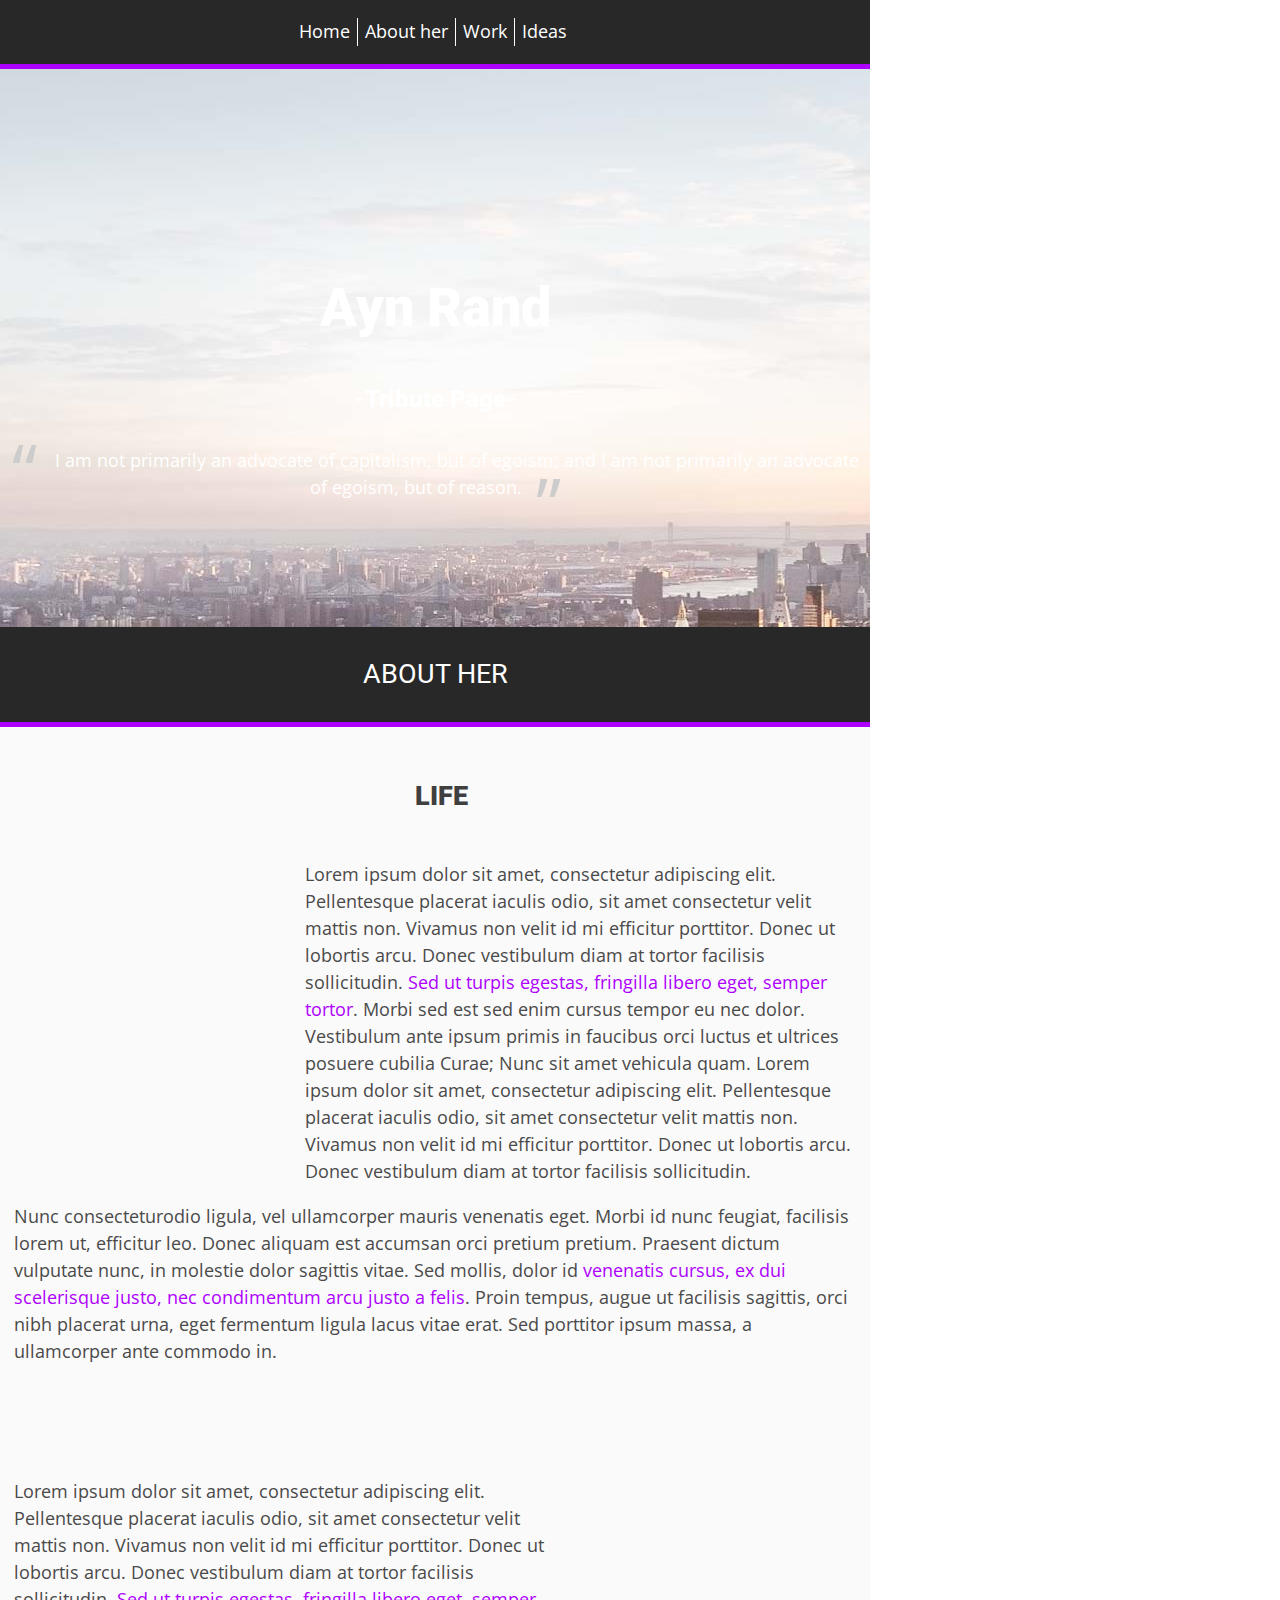
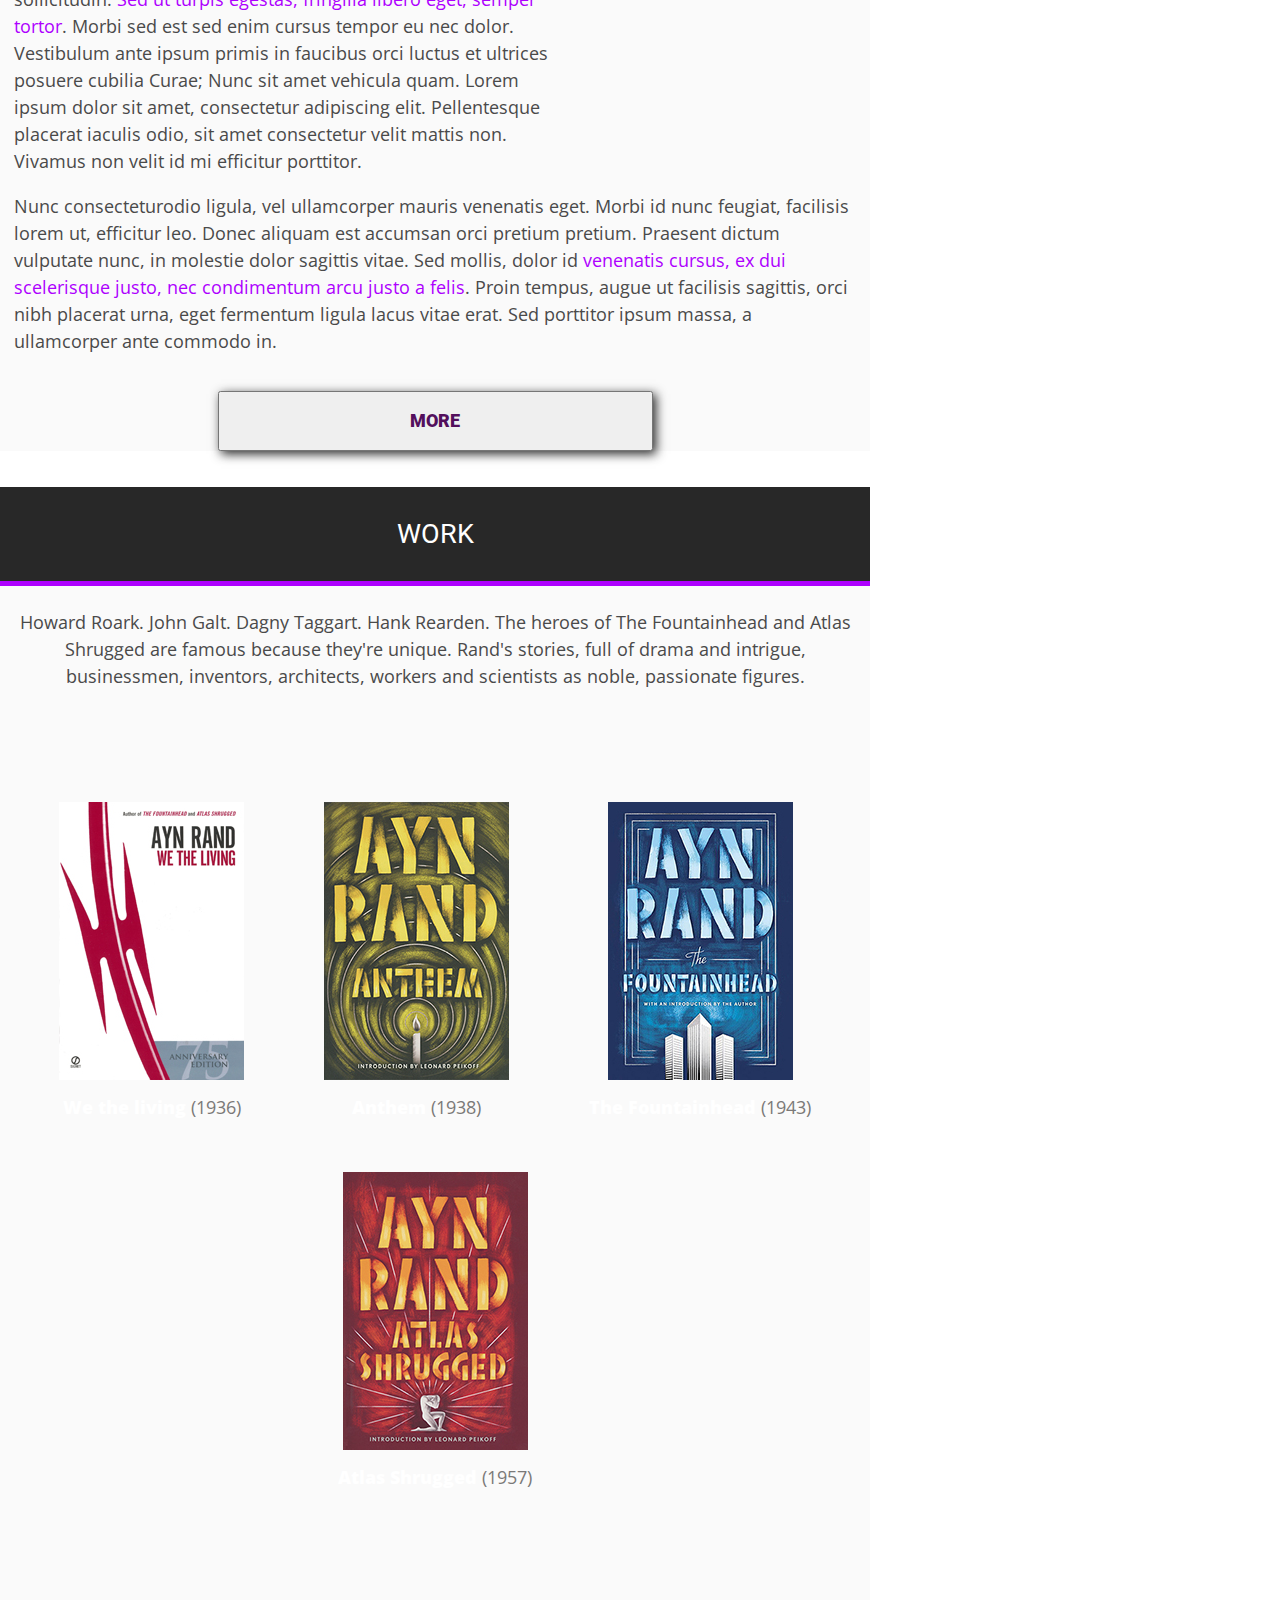
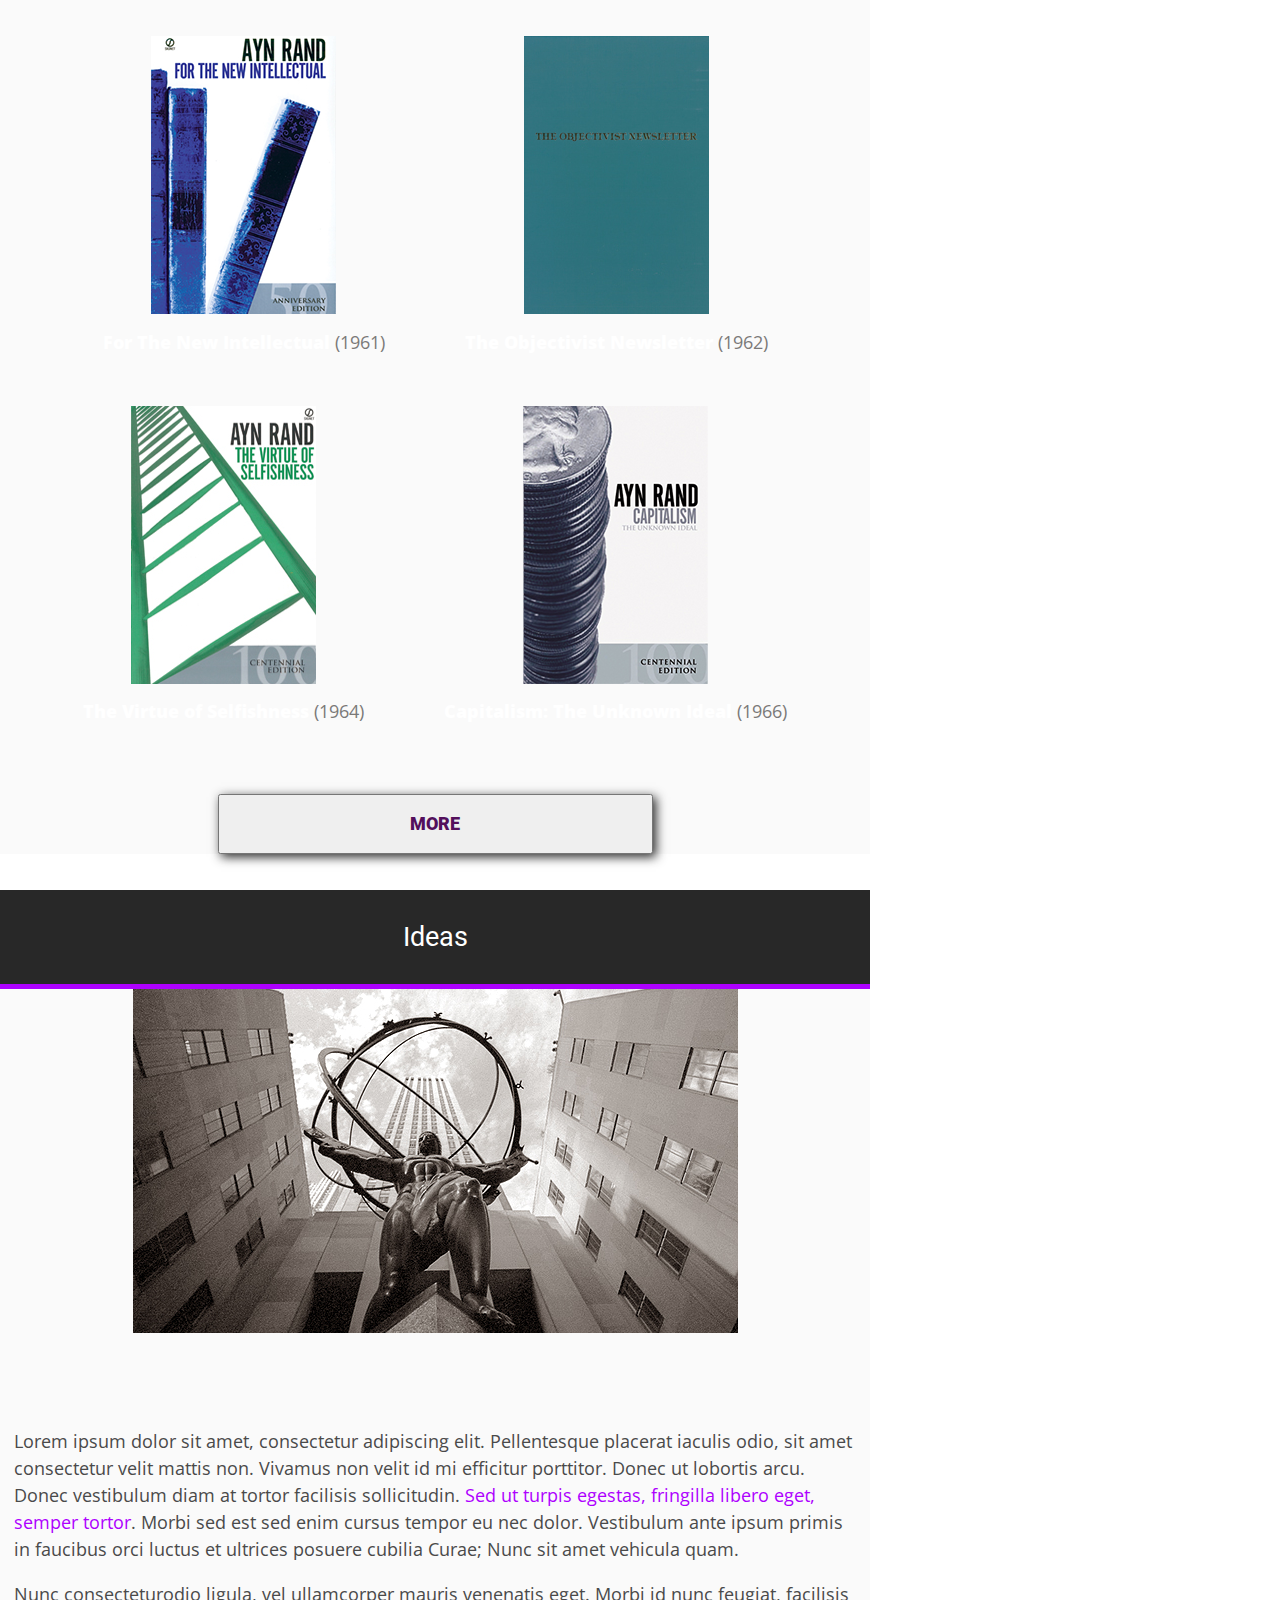
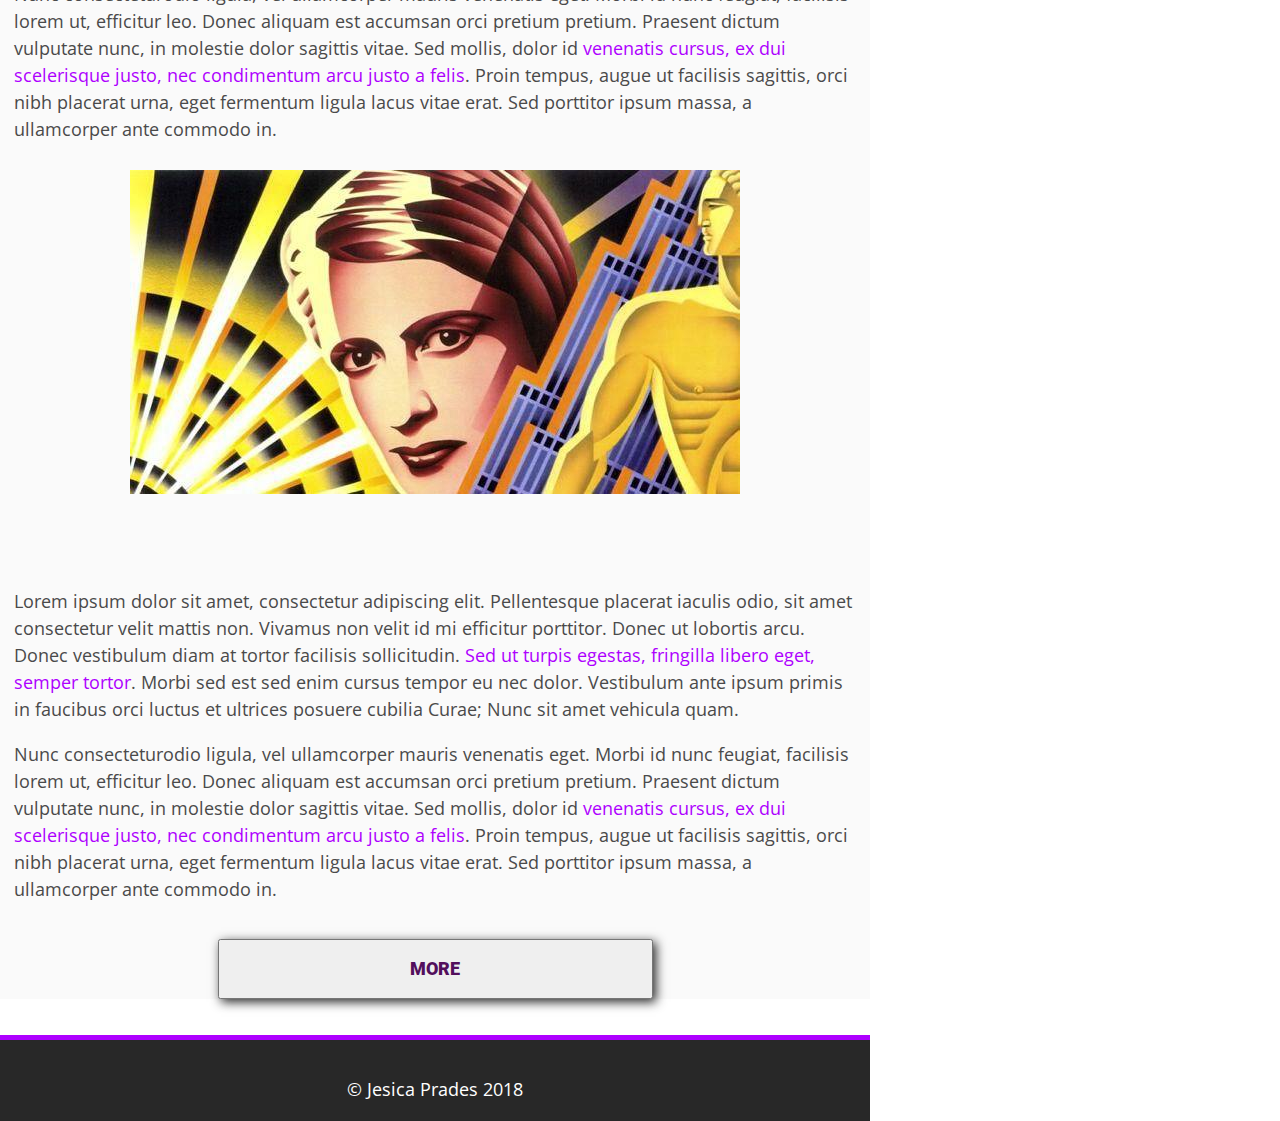
<file: index.html>
<!DOCTYPE html>
<!--INDEX OF THE WEBSITE
        1. External Links
        2. Header
        3. "About Her" Article
        4. "Work" Article
        5. "Ideas" Article
        6. Quotes
        7. Footer-->
<html lang="en">
<head>
    <meta charset="UTF-8">
    <meta name="viewport" content="width=device-width, initial-scale=1, shrink-to-fit=no">
    <meta name="author" content="Jesica Prades">
    <meta name="description" content="An Ayn Rand Tribute page, a responsive web design project for Free Code Camp">
    <meta name="keywords" content="ayn rand, tribute page, free code camp, fcc, responsive, web, design">
    <title>Ayn Rand Tribute Page</title>
    <!--------------------------------------------
         EXTERNAL LINKS
         --------------------------------------------->
    <link rel="stylesheet" href="https://use.fontawesome.com/releases/v5.2.0/css/all.css" integrity="sha384-hWVjflwFxL6sNzntih27bfxkr27PmbbK/iSvJ+a4+0owXq79v+lsFkW54bOGbiDQ" crossorigin="anonymous">
    <link rel="stylesheet" href="https://unpkg.com/aos@next/dist/aos.css" />
    <link href="https://fonts.googleapis.com/css?family=Roboto:400,900" rel="stylesheet">
    <link href="https://fonts.googleapis.com/css?family=Open+Sans" rel="stylesheet">
    <link rel="stylesheet" href="style.css">
</head>
<body>
<!--------------------------------------------
HEADER
--------------------------------------------->
<nav class="navbar">
    <ul class="navbar__ul">
        <li class="navbar__li"><a class="navbar__li__a" href="#">Home</a></li>
        <li class="navbar__li"><a class="navbar__li__a" href="#about-her">About her</a></li>
        <li class="navbar__li"><a class="navbar__li__a" href="#work">Work</a></li>
        <li class="navbar__li"><a class="navbar__li__a" href="#ideas">Ideas</a></li>
    </ul>
</nav>
<header class="header">
    <h1 class="header__title">Ayn Rand </br><span class="header__title_span">-Tribute Page-</span></h1>
    <div class="index-quote-generator">

        <blockquote id="quote" class="blockquote"></blockquote>
        <i class="fas fa-random header_icon" onclick="updateQuote()"></i>
    </div>
</header>
<!--------------------------------------------
"ABOUT HER" ARTICLE
--------------------------------------------->
<main>
    <article class="about-her articles_background-color" id="about-her">
        <h2 class="title__articles">ABOUT HER</h2>
        <div class="about-her__life-column">
            <img class="about-her__img img_responsive" src="images/aynRand.jpg" alt="Ayn Rand" data-aos="fade-up">
            <h3 class="subtitles__articles about-her__subtitles">Life</h3>
            <p class="about-her__first-paragraph">Lorem ipsum dolor sit amet, consectetur adipiscing elit. Pellentesque placerat iaculis odio, sit amet
                consectetur velit mattis non. Vivamus non velit id mi efficitur porttitor. Donec ut lobortis arcu.
                Donec vestibulum diam at tortor facilisis sollicitudin. <span class="span_purple">Sed ut turpis egestas, fringilla libero eget,
                semper tortor</span>. Morbi sed est sed enim cursus tempor eu nec dolor. Vestibulum ante ipsum primis in
                faucibus orci luctus et ultrices posuere cubilia Curae; Nunc sit amet vehicula quam. Lorem ipsum dolor sit
                amet, consectetur adipiscing elit. Pellentesque placerat iaculis odio, sit amet consectetur velit mattis
                non. Vivamus non velit id mi efficitur porttitor. Donec ut lobortis arcu. Donec vestibulum diam at
                tortor facilisis sollicitudin.</p>
            <p class="about-her__second-paragraph">Nunc consecteturodio ligula, vel ullamcorper mauris venenatis eget. Morbi id nunc feugiat, facilisis lorem
                ut, efficitur leo. Donec aliquam est accumsan orci pretium pretium. Praesent dictum vulputate nunc, in
                molestie dolor sagittis vitae. Sed mollis, dolor id <span class="span_purple">venenatis cursus, ex dui scelerisque justo, nec
                condimentum arcu justo a felis</span>. Proin tempus, augue ut facilisis sagittis, orci nibh placerat urna,
                eget fermentum ligula lacus vitae erat. Sed porttitor ipsum massa, a ullamcorper ante commodo in.</p>
        </div>
        <div class="about-her__novelist-column">
            <h3 class="subtitles__articles about-her__subtitles" data-aos="fade-up">Novelist</h3>
            <img class="img_responsive hide_img" src="images/aynRandHat.jpg" alt="Ayn Rand">
            <p class="about-her__first-paragraph">Lorem ipsum dolor sit amet, consectetur adipiscing elit. Pellentesque placerat iaculis odio, sit amet
                consectetur velit mattis non. Vivamus non velit id mi efficitur porttitor. Donec ut lobortis arcu.
                Donec vestibulum diam at tortor facilisis sollicitudin. <span class="span_purple">Sed ut turpis egestas, fringilla libero eget,
                semper tortor</span>. Morbi sed est sed enim cursus tempor eu nec dolor. Vestibulum ante ipsum primis in
                faucibus orci luctus et ultrices posuere cubilia Curae; Nunc sit amet vehicula quam. Lorem ipsum dolor sit
                amet, consectetur adipiscing elit. Pellentesque placerat iaculis odio, sit amet consectetur velit mattis
                non. Vivamus non velit id mi efficitur porttitor. </p>
            <p class="about-her__second-paragraph">Nunc consecteturodio ligula, vel ullamcorper mauris venenatis eget. Morbi id nunc feugiat, facilisis lorem
                ut, efficitur leo. Donec aliquam est accumsan orci pretium pretium. Praesent dictum vulputate nunc, in
                molestie dolor sagittis vitae. Sed mollis, dolor id <span class="span_purple">venenatis cursus, ex dui scelerisque justo, nec
                condimentum arcu justo a felis</span>. Proin tempus, augue ut facilisis sagittis, orci nibh placerat urna,
                eget fermentum ligula lacus vitae erat. Sed porttitor ipsum massa, a ullamcorper ante commodo in.</p>
        </div>
        <a class="articles__button_anchor" href="articles/about-her.html"><button class="articles__button" >MORE</button></a>
    </article>

    <!--------------------------------------------
    "WORK" ARTICLE
    --------------------------------------------->
    <article class="articles_background-color" id="work">
        <h2 class="title__articles work__title">WORK</h2>
        <p class="work__p">Howard Roark. John Galt. Dagny Taggart. Hank Rearden. The heroes of The Fountainhead and Atlas Shrugged are
            famous because they're unique. Rand's stories, full of drama and intrigue, businessmen, inventors,
            architects, workers and scientists as noble, passionate figures.</p>
        <h3 class="subtitles__articles work__subtitles" data-aos="fade-up">Fiction</h3>
        <div class="work_fiction">
            <figure>
                <img src="images/weTheLiving.jpg" class="work__images_theme img_responsive" alt="We the living book">
                <figcaption class="work__figcaption">We the living <span class="work__figcaption_span">(1936)</span></figcaption>
            </figure>
            <figure>
                <img src="images/anthem.jpg" class="work__images_theme img_responsive" alt="Anthem book">
                <figcaption class="work__figcaption">Anthem <span class="work__figcaption_span">(1938)</span></figcaption>
            </figure>
            <figure>
                <img src="images/Fountainhead.jpg" class="work__images_theme img_responsive" alt="The Fountainhead book">
                <figcaption class="work__figcaption">The Fountainhead <span class="work__figcaption_span">(1943)</span></figcaption>
            </figure>
            <figure>
                <img src="images/atlasShrugged.jpg" class="work__images_theme" alt="Atlas Shrugged book">
                <figcaption class="work__figcaption">Atlas Shrugged <span class="work__figcaption_span">(1957)</span></figcaption>
            </figure>
        </div>
        <h3 class="subtitles__articles work__subtitles" data-aos="fade-up">Non-Fiction</h3>
        <div class="work__nonfiction">
            <figure>
                <img src="images/forTheNewIntellectual.png" class="work__images_theme img_responsive" alt="For The New Intellectual book">
                <figcaption class="work__figcaption">For The New Intellectual <span class="work__figcaption_span">(1961)</span></figcaption>
            </figure>
            <figure>
                <img src="images/theIbjectivistNewsletter.jpg" class="work__images_theme img_responsive" alt="The Objectivist Newsletter book">
                <figcaption class="work__figcaption">The Objectivist Newsletter <span class="work__figcaption_span">(1962)</span></figcaption>
            </figure>
            <figure>
                <img src="images/theVirtueOfSelfishness.jpg" class="work__images_theme img_responsive" alt="The Virtue of Selfishness book">
                <figcaption class="work__figcaption">The Virtue of Selfishness <span class="work__figcaption_span">(1964)</span></figcaption>
            </figure>
            <figure>
                <img src="images/capitalism.png" class="work__images_theme img_responsive" alt="Capitalism: the unknown ideal book">
                <figcaption class="work__figcaption">Capitalism: The Unknown Ideal <span class="work__figcaption_span">(1966)</span></figcaption>
            </figure>

        </div>
        <a class="articles__button_anchor" href="articles/work.html"><button class="articles__button" >MORE</button></a>
    </article>

    <!--------------------------------------------
    "Ideas" ARTICLE
    --------------------------------------------->
    <article class="ideas articles_background-color" id="ideas">
        <h2 class="title__articles ideas_title">Ideas</h2>
        <div>
            <img class="img_responsive img_center" src="images/objectivism.jpg" alt="Atlas Shrugged">
            <h3 class="subtitles__articles" data-aos="fade-up">Objectivism</h3>
            <p>Lorem ipsum dolor sit amet, consectetur adipiscing elit. Pellentesque placerat iaculis odio, sit amet
                consectetur velit mattis non. Vivamus non velit id mi efficitur porttitor. Donec ut lobortis arcu.
                Donec vestibulum diam at tortor facilisis sollicitudin. <span class="span_purple">Sed ut turpis egestas, fringilla libero eget,
                semper tortor</span>. Morbi sed est sed enim cursus tempor eu nec dolor. Vestibulum ante ipsum primis in
                faucibus orci luctus et ultrices posuere cubilia Curae; Nunc sit amet vehicula quam.</p>
            <p>Nunc consecteturodio ligula, vel ullamcorper mauris venenatis eget. Morbi id nunc feugiat, facilisis lorem
                ut, efficitur leo. Donec aliquam est accumsan orci pretium pretium. Praesent dictum vulputate nunc, in
                molestie dolor sagittis vitae. Sed mollis, dolor id <span class="span_purple">venenatis cursus, ex dui scelerisque justo, nec
                condimentum arcu justo a felis</span>. Proin tempus, augue ut facilisis sagittis, orci nibh placerat urna,
                eget fermentum ligula lacus vitae erat. Sed porttitor ipsum massa, a ullamcorper ante commodo in.</p>
        </div>
        <div>
            <img class="ideas__img-padding img_responsive img_center" src="images/aynRandCapitalism.jpg" alt="Ayn Rand">
            <h3 class="subtitles__articles" data-aos="fade-up">Capitalism</h3>
            <p>Lorem ipsum dolor sit amet, consectetur adipiscing elit. Pellentesque placerat iaculis odio, sit amet
                consectetur velit mattis non. Vivamus non velit id mi efficitur porttitor. Donec ut lobortis arcu.
                Donec vestibulum diam at tortor facilisis sollicitudin. <span class="span_purple">Sed ut turpis egestas, fringilla libero eget,
                semper tortor</span>. Morbi sed est sed enim cursus tempor eu nec dolor. Vestibulum ante ipsum primis in
                faucibus orci luctus et ultrices posuere cubilia Curae; Nunc sit amet vehicula quam.</p>
            <p>Nunc consecteturodio ligula, vel ullamcorper mauris venenatis eget. Morbi id nunc feugiat, facilisis lorem
                ut, efficitur leo. Donec aliquam est accumsan orci pretium pretium. Praesent dictum vulputate nunc, in
                molestie dolor sagittis vitae. Sed mollis, dolor id <span class="span_purple">venenatis cursus, ex dui scelerisque justo, nec
                condimentum arcu justo a felis</span>. Proin tempus, augue ut facilisis sagittis, orci nibh placerat urna,
                eget fermentum ligula lacus vitae erat. Sed porttitor ipsum massa, a ullamcorper ante commodo in.</p>
        </div>
        <a class="articles__button_anchor" href="articles/ideas.html"><button class="articles__button" >MORE</button></a>
    </article>
</main>
<!--------------------------------------------
    FOOTER
    --------------------------------------------->
<footer class="footer">
    <p class="footer__p">&copy; Jesica Prades 2018</p>
</footer>

<!--------------------------------------------
  SCRIPTS
--------------------------------------------->
<script src="quote.js" type="text/javascript"></script>
<script src="https://unpkg.com/aos@next/dist/aos.js"></script> <!--AOS Animation Library-->
<script>
    AOS.init();
</script>
</body>
</html>
</file>
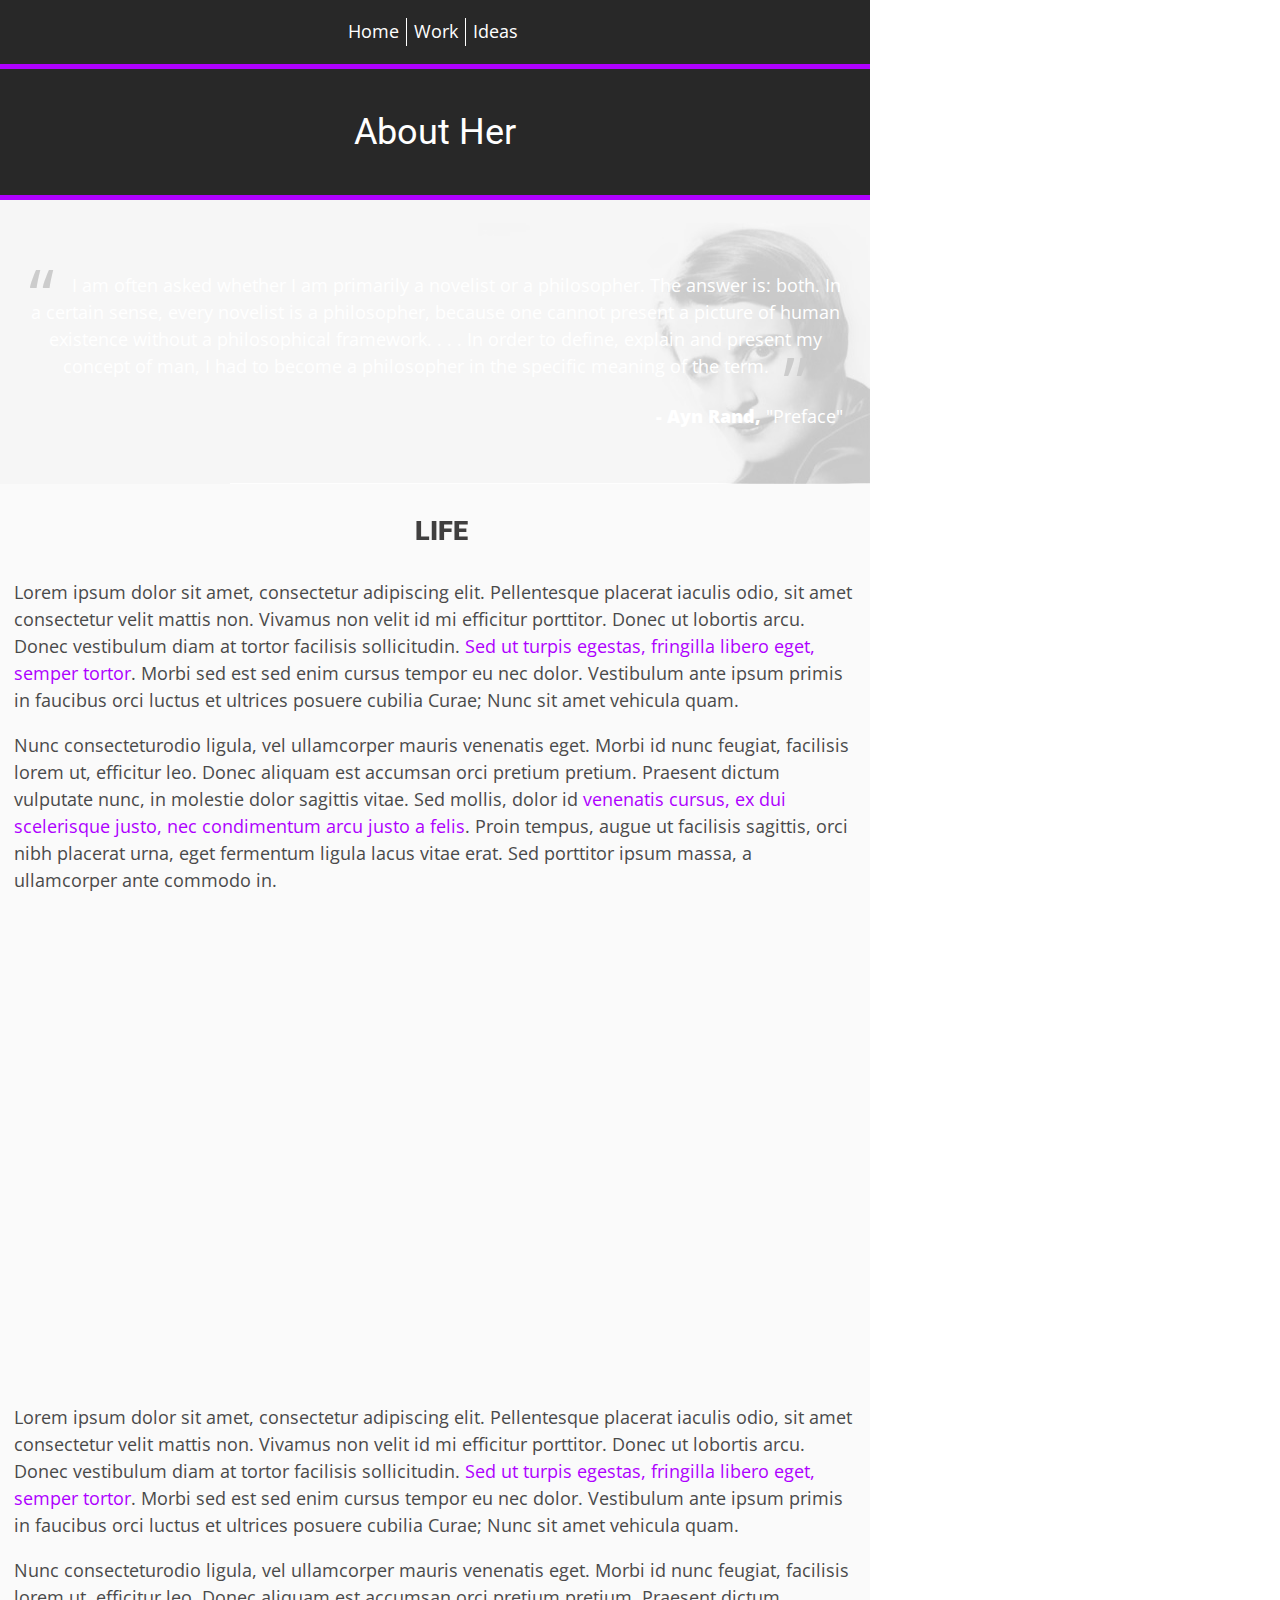
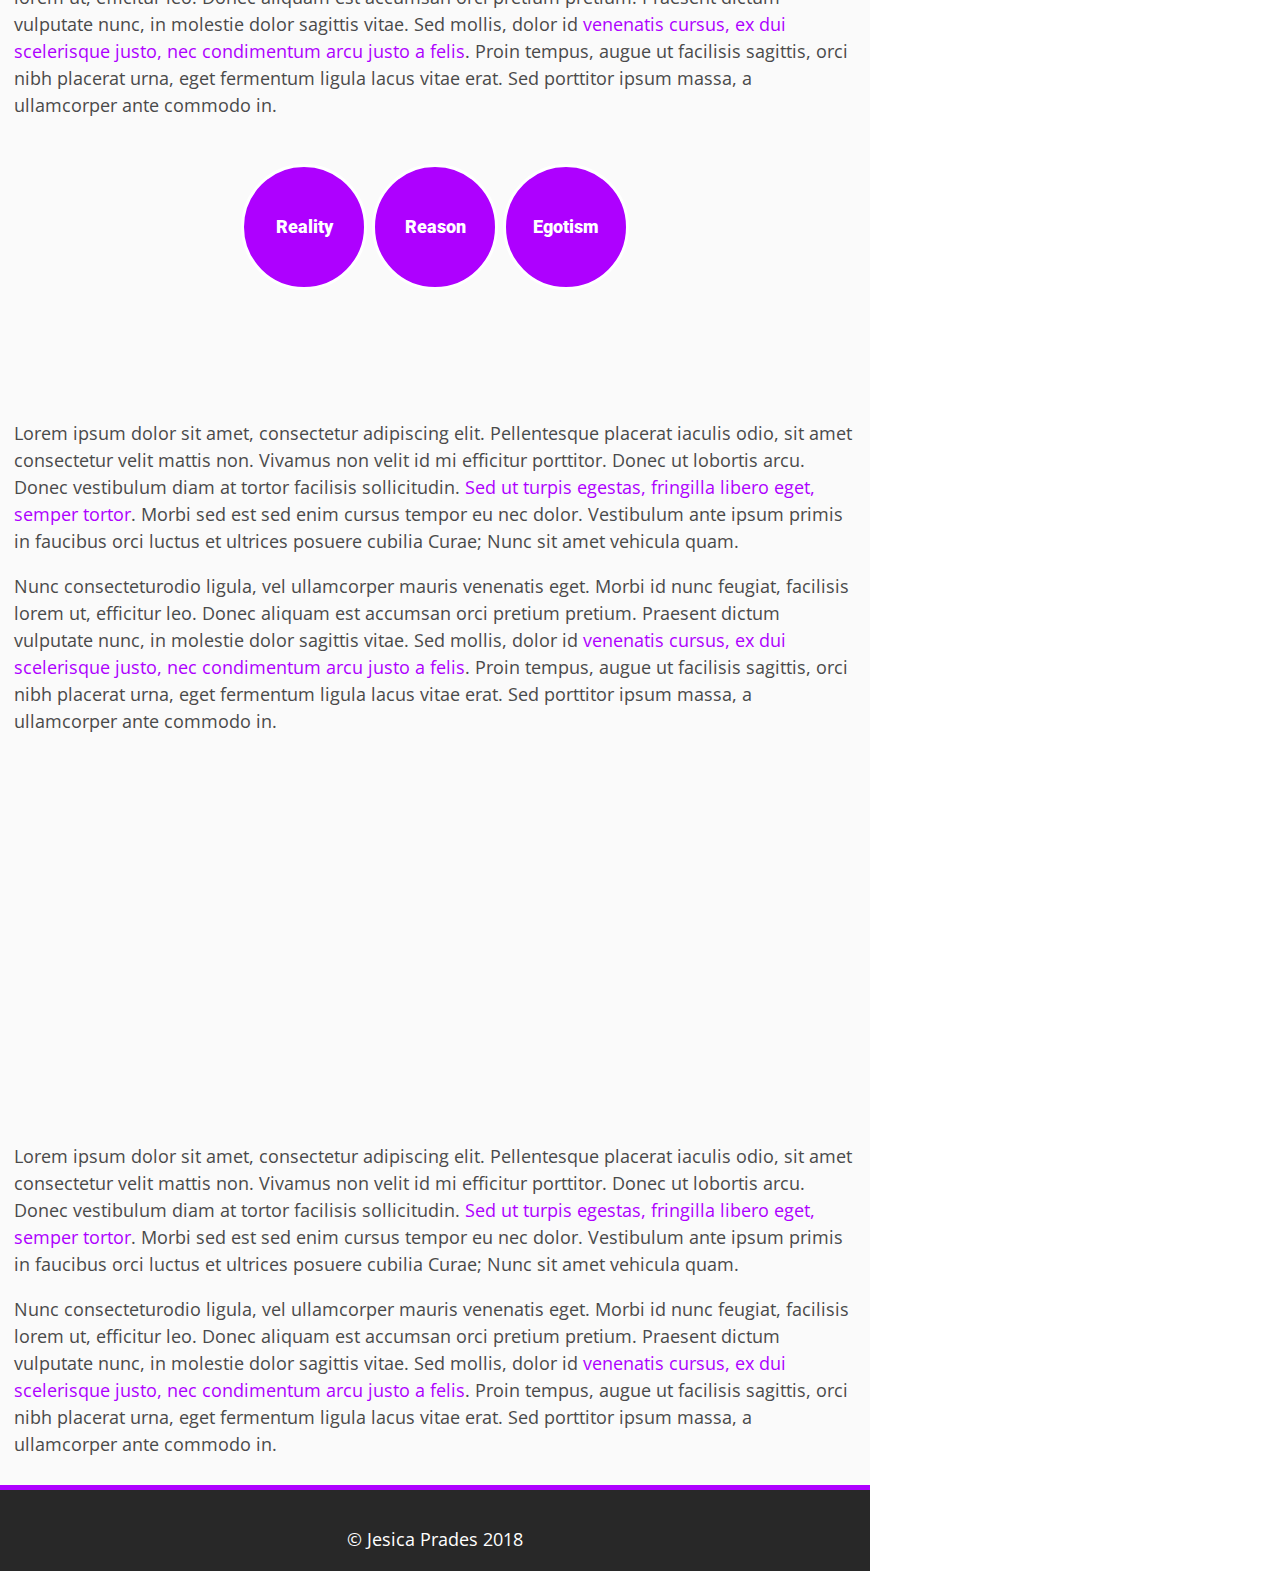
<file: articles/about-her.html>
<!DOCTYPE html>
<html lang="en">
<head>
    <meta charset="UTF-8">
    <meta name="viewport" content="width=device-width, initial-scale=1, shrink-to-fit=no">
    <meta name="author" content="Jesica Prades">
    <meta name="description" content="An Ayn Rand Tribute page, a responsive web design project for Free Code Camp">
    <meta name="keywords" content="ayn rand, tribute page, free code camp, fcc, responsive, web, design">
    <title>About Her</title>
    <!--------------------------------------------
         EXTERNAL LINKS
         --------------------------------------------->
    <link rel="stylesheet" href="https://unpkg.com/aos@next/dist/aos.css" />
    <link href="https://fonts.googleapis.com/css?family=Roboto:400,900" rel="stylesheet">
    <link href="https://fonts.googleapis.com/css?family=Open+Sans" rel="stylesheet">
    <link rel="stylesheet" href="../style.css">
</head>
<body>
<!--------------------------------------------
    "HEADER"
    --------------------------------------------->
<nav class="navbar">
    <ul class="navbar__ul">
        <li class="navbar__li"><a class="navbar__li__a" href="../index.html">Home</a></li>
        <li class="navbar__li"><a class="navbar__li__a" href="work.html">Work</a></li>
        <li class="navbar__li"><a class="navbar__li__a" href="ideas.html">Ideas</a></li>
    </ul>
</nav>
<header>
    <h1 class="title__articles title__sections_margin">About Her</h1>
</header>
<!--------------------------------------------
    "QUOTE" SECTION
    --------------------------------------------->
<main>
    <section class="quote_background">
        <figure class="quote__figure">
            <blockquote class="blockquote">I am often asked whether I am primarily a novelist or a philosopher. The answer is: both. In a
                certain sense, every novelist is a philosopher, because one cannot present a picture of human existence
                without a philosophical framework. . . . In order to define, explain and present my concept of man, I had
                to become a philosopher in the specific meaning of the term.</blockquote>
            <figcaption class="blockquote__figcaption">- Ayn Rand, <span class="blockquote__figcaption_span">"Preface"</span></figcaption>
        </figure>
    </section>

    <!--------------------------------------------
    "LIFE" SECTION
    --------------------------------------------->
    <section class="articles_background-color">
        <h3 class="subtitles__articles subtitle__sections_margin" data-aos="fade-up">Life</h3>
        <p>Lorem ipsum dolor sit amet, consectetur adipiscing elit. Pellentesque placerat iaculis odio, sit amet
            consectetur velit mattis non. Vivamus non velit id mi efficitur porttitor. Donec ut lobortis arcu.
            Donec vestibulum diam at tortor facilisis sollicitudin. <span class="span_purple">Sed ut turpis egestas, fringilla libero eget,
                semper tortor</span>. Morbi sed est sed enim cursus tempor eu nec dolor. Vestibulum ante ipsum primis in
            faucibus orci luctus et ultrices posuere cubilia Curae; Nunc sit amet vehicula quam.</p>
        <p class="p-last-child_padding">Nunc consecteturodio ligula, vel ullamcorper mauris venenatis eget. Morbi id nunc feugiat, facilisis lorem
            ut, efficitur leo. Donec aliquam est accumsan orci pretium pretium. Praesent dictum vulputate nunc, in
            molestie dolor sagittis vitae. Sed mollis, dolor id <span class="span_purple">venenatis cursus, ex dui scelerisque justo, nec
                condimentum arcu justo a felis</span>. Proin tempus, augue ut facilisis sagittis, orci nibh placerat urna,
            eget fermentum ligula lacus vitae erat. Sed porttitor ipsum massa, a ullamcorper ante commodo in.</p>
        <img class="img_responsive" src="../images/aynRand_aboutSection.jpg" alt="Ayn Rand" data-aos="zoom-in">
        <p>Lorem ipsum dolor sit amet, consectetur adipiscing elit. Pellentesque placerat iaculis odio, sit amet
            consectetur velit mattis non. Vivamus non velit id mi efficitur porttitor. Donec ut lobortis arcu.
            Donec vestibulum diam at tortor facilisis sollicitudin. <span class="span_purple">Sed ut turpis egestas, fringilla libero eget,
                semper tortor</span>. Morbi sed est sed enim cursus tempor eu nec dolor. Vestibulum ante ipsum primis in
            faucibus orci luctus et ultrices posuere cubilia Curae; Nunc sit amet vehicula quam.</p>
        <p class="p-last-child_padding">Nunc consecteturodio ligula, vel ullamcorper mauris venenatis eget. Morbi id nunc feugiat, facilisis lorem
            ut, efficitur leo. Donec aliquam est accumsan orci pretium pretium. Praesent dictum vulputate nunc, in
            molestie dolor sagittis vitae. Sed mollis, dolor id <span class="span_purple">venenatis cursus, ex dui scelerisque justo, nec
                condimentum arcu justo a felis</span>. Proin tempus, augue ut facilisis sagittis, orci nibh placerat urna,
            eget fermentum ligula lacus vitae erat. Sed porttitor ipsum massa, a ullamcorper ante commodo in.</p>
    </section>
    <!--------------------------------------------
    "CIRCLES" SECTION
    --------------------------------------------->
    <section class="articles_background-color circle__section">
        <button class="circle">Reality</button>
        <button class="circle">Reason</button>
        <button class="circle">Egotism</button>
    </section>

    <!--------------------------------------------
    "NOVELIST" SECTION
    --------------------------------------------->
    <section class="articles_background-color">
        <h3 class="subtitles__articles subtitle__sections_margin" data-aos="fade-up">Novelist</h3>
        <p>Lorem ipsum dolor sit amet, consectetur adipiscing elit. Pellentesque placerat iaculis odio, sit amet
            consectetur velit mattis non. Vivamus non velit id mi efficitur porttitor. Donec ut lobortis arcu.
            Donec vestibulum diam at tortor facilisis sollicitudin. <span class="span_purple">Sed ut turpis egestas, fringilla libero eget,
                semper tortor</span>. Morbi sed est sed enim cursus tempor eu nec dolor. Vestibulum ante ipsum primis in
            faucibus orci luctus et ultrices posuere cubilia Curae; Nunc sit amet vehicula quam.</p>
        <p class="p-last-child_padding">Nunc consecteturodio ligula, vel ullamcorper mauris venenatis eget. Morbi id nunc feugiat, facilisis lorem
            ut, efficitur leo. Donec aliquam est accumsan orci pretium pretium. Praesent dictum vulputate nunc, in
            molestie dolor sagittis vitae. Sed mollis, dolor id <span class="span_purple">venenatis cursus, ex dui scelerisque justo, nec
                condimentum arcu justo a felis</span>. Proin tempus, augue ut facilisis sagittis, orci nibh placerat urna,
            eget fermentum ligula lacus vitae erat. Sed porttitor ipsum massa, a ullamcorper ante commodo in.</p>
        <img src="../images/aynRandNovelist.jpg" class="img_responsive img_center" alt="Ayn Rand" data-aos="zoom-in">
        <p>Lorem ipsum dolor sit amet, consectetur adipiscing elit. Pellentesque placerat iaculis odio, sit amet
            consectetur velit mattis non. Vivamus non velit id mi efficitur porttitor. Donec ut lobortis arcu.
            Donec vestibulum diam at tortor facilisis sollicitudin. <span class="span_purple">Sed ut turpis egestas, fringilla libero eget,
                semper tortor</span>. Morbi sed est sed enim cursus tempor eu nec dolor. Vestibulum ante ipsum primis in
            faucibus orci luctus et ultrices posuere cubilia Curae; Nunc sit amet vehicula quam.</p>
        <p class="p-last-child_padding">Nunc consecteturodio ligula, vel ullamcorper mauris venenatis eget. Morbi id nunc feugiat, facilisis lorem
            ut, efficitur leo. Donec aliquam est accumsan orci pretium pretium. Praesent dictum vulputate nunc, in
            molestie dolor sagittis vitae. Sed mollis, dolor id <span class="span_purple">venenatis cursus, ex dui scelerisque justo, nec
                condimentum arcu justo a felis</span>. Proin tempus, augue ut facilisis sagittis, orci nibh placerat urna,
            eget fermentum ligula lacus vitae erat. Sed porttitor ipsum massa, a ullamcorper ante commodo in.</p>
    </section>
</main>
<!--------------------------------------------
    FOOTER
    --------------------------------------------->
<footer class="footer">
    <p class="footer__p">&copy; Jesica Prades 2018</p>
</footer>
<!--------------------------------------------
  SCRIPTS
--------------------------------------------->
<script src="../quote.js"></script>
<script src="https://unpkg.com/aos@next/dist/aos.js"></script> <!--AOS Animation Library-->
<script>
    AOS.init();
</script>
</body>
</html>
</file>
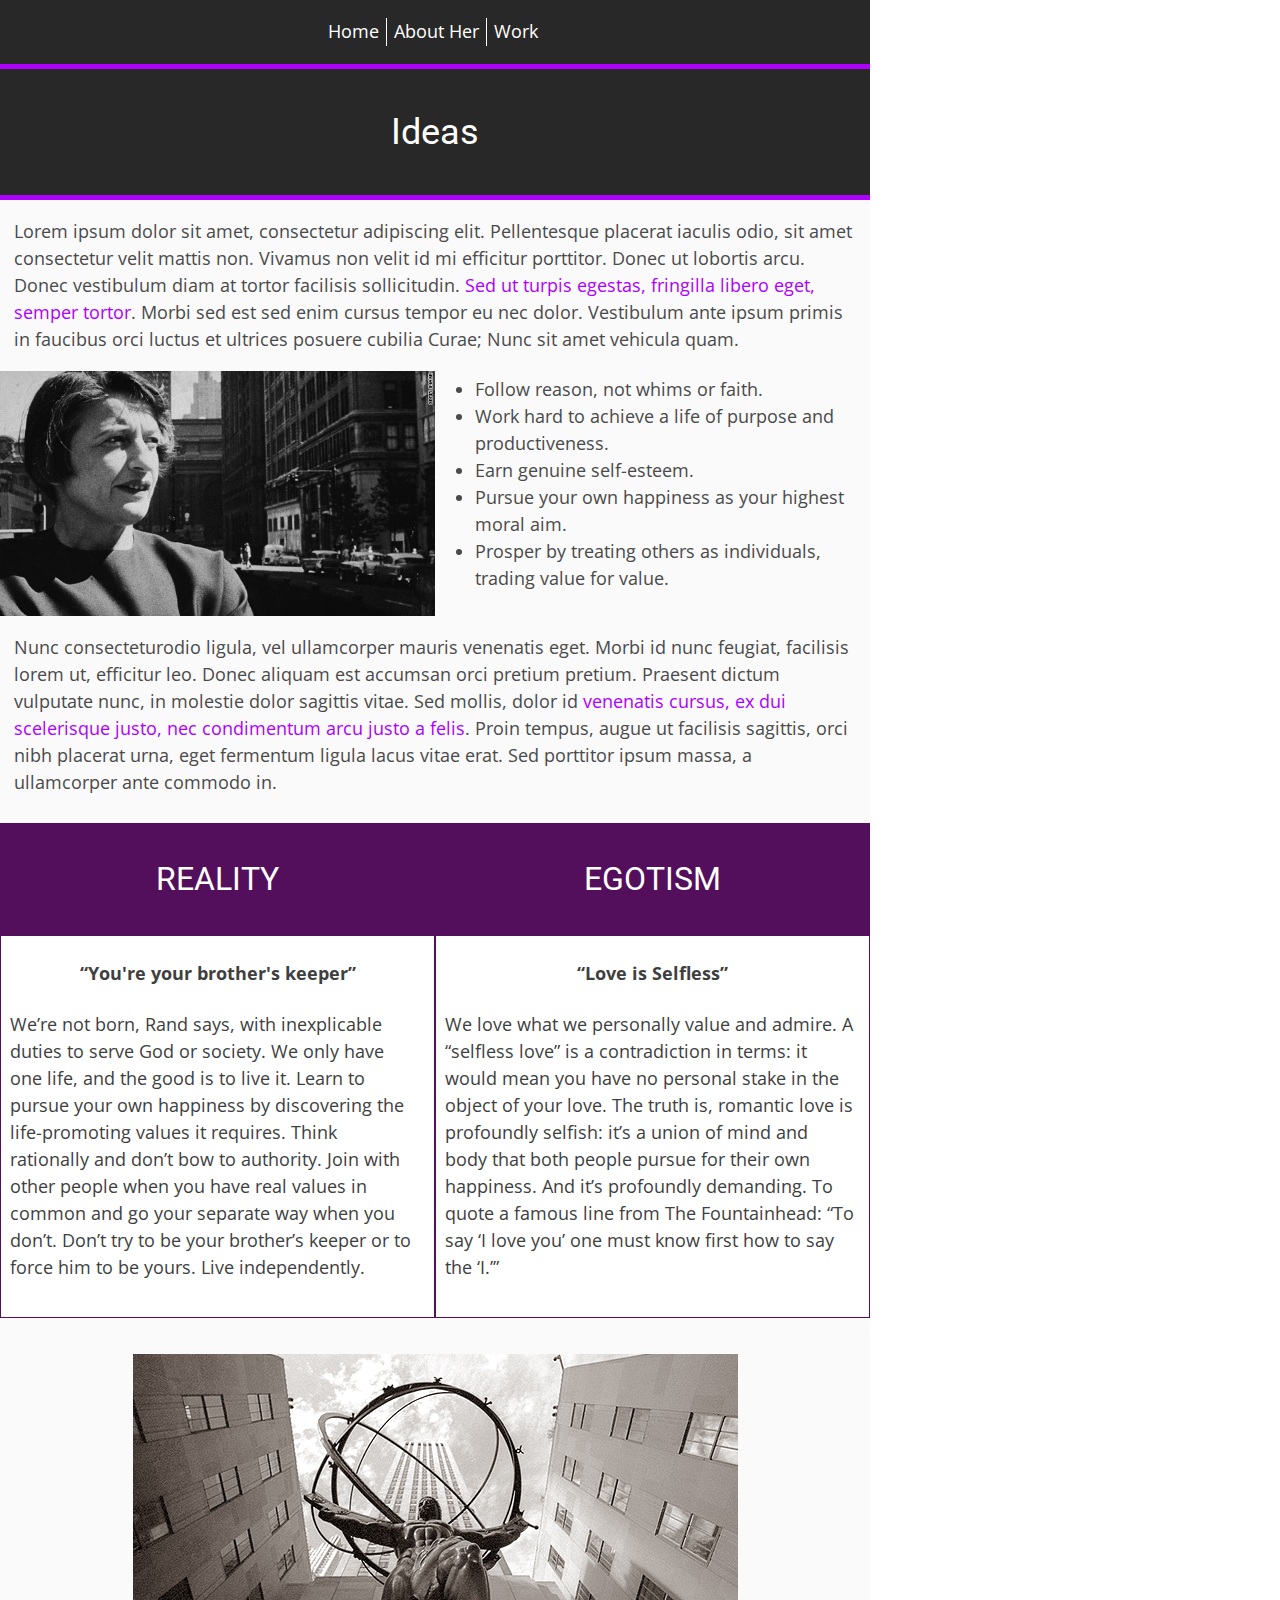
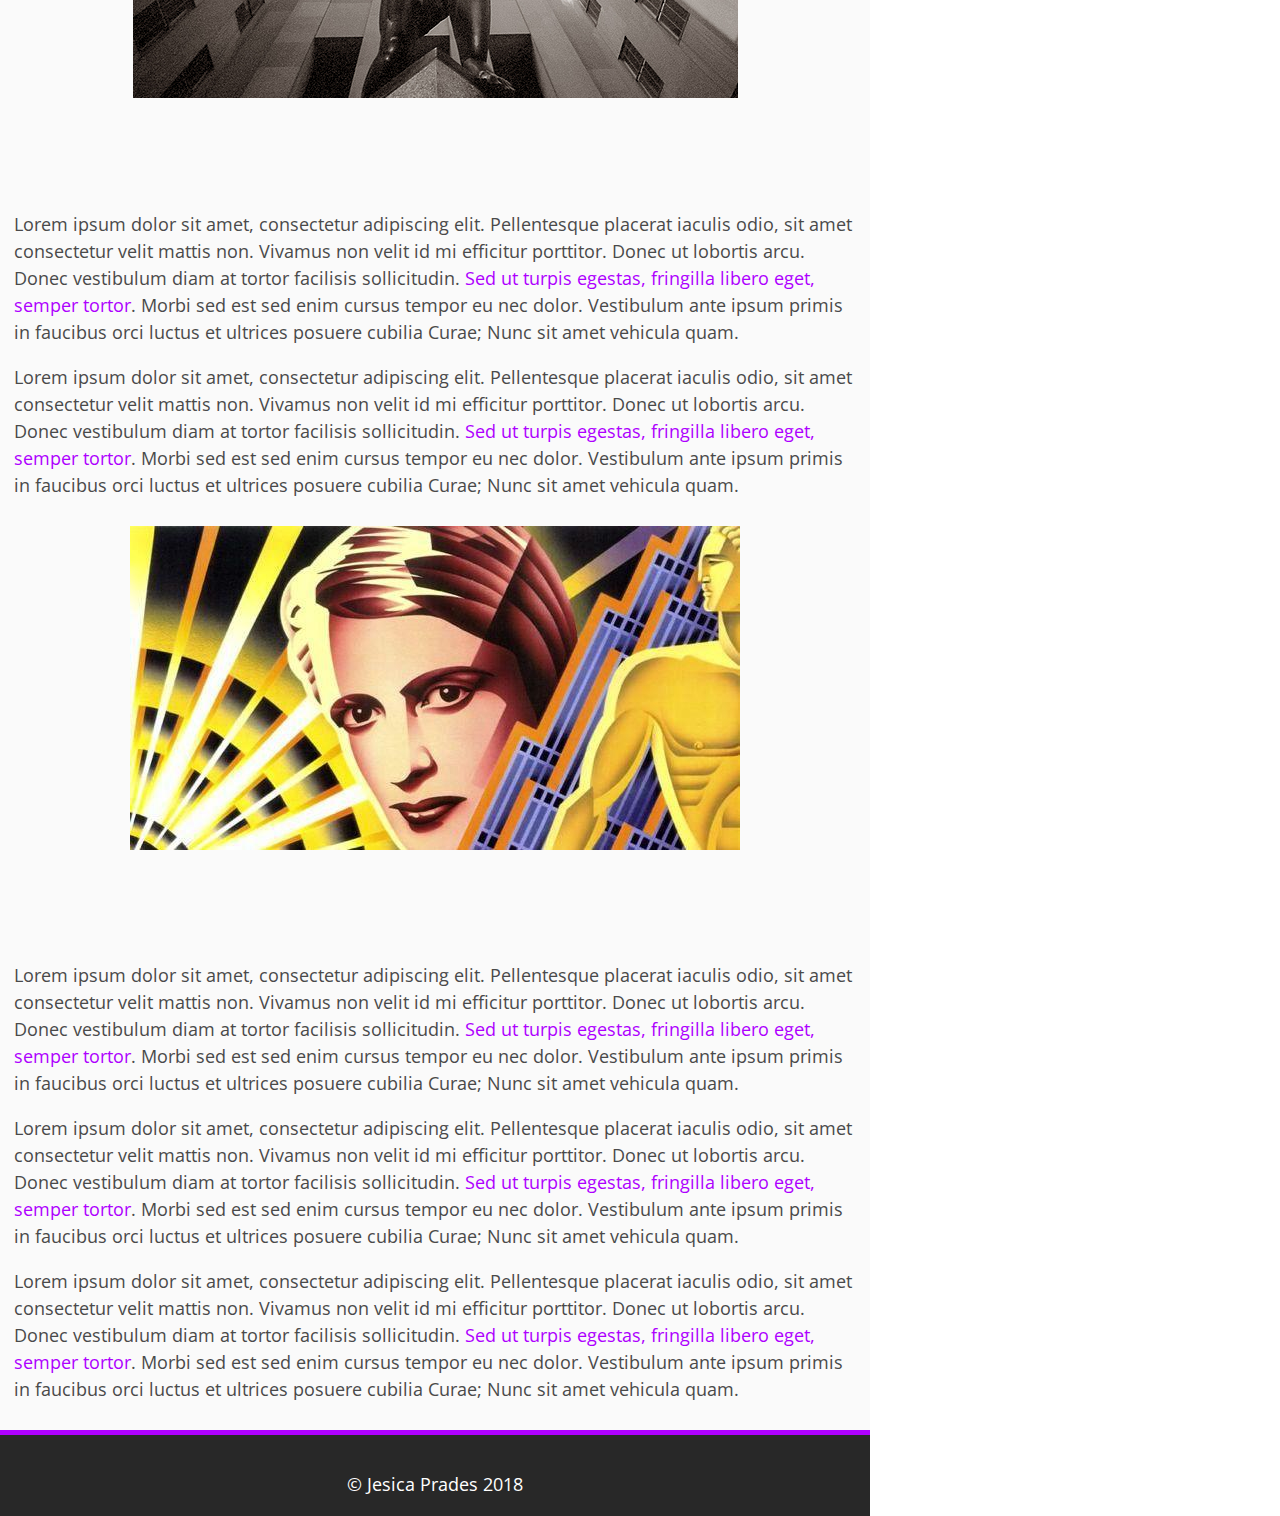
<file: articles/ideas.html>
<!DOCTYPE html>
<html lang="en">
<head>
    <meta charset="UTF-8">
    <meta name="viewport" content="width=device-width, initial-scale=1, shrink-to-fit=no">
    <meta name="author" content="Jesica Prades">
    <meta name="description" content="An Ayn Rand Tribute page, a responsive web design project for Free Code Camp">
    <meta name="keywords" content="ayn rand, tribute page, free code camp, fcc, responsive, web, design">
    <title>Rand's Ideas</title>
    <!--------------------------------------------
         EXTERNAL LINKS
         --------------------------------------------->
    <link rel="stylesheet" href="https://unpkg.com/aos@next/dist/aos.css" />
    <link href="https://fonts.googleapis.com/css?family=Roboto:400,900" rel="stylesheet">
    <link href="https://fonts.googleapis.com/css?family=Open+Sans" rel="stylesheet">
    <link rel="stylesheet" href="../style.css">
</head>
<body>
<!--------------------------------------------
    "HEADER"
    --------------------------------------------->
<nav class="navbar">
    <ul class="navbar__ul">
        <li class="navbar__li"><a class="navbar__li__a" href="../index.html">Home</a></li>
        <li class="navbar__li"><a class="navbar__li__a" href="about-her.html">About Her</a></li>
        <li class="navbar__li"><a class="navbar__li__a" href="work.html">Work</a></li>
    </ul>
</nav>
<header>
    <h1 class="title__articles title__sections_margin">Ideas</h1>
</header>

<main class="ideas">
    <!--------------------------------------------
   "IDEAS INTRODUCTION" SECTION
   --------------------------------------------->
    <section class="articles_background-color ideas__introduction-section">
        <p class="subtitle__sections_margin intro-p">Lorem ipsum dolor sit amet, consectetur adipiscing elit. Pellentesque placerat iaculis odio, sit amet
            consectetur velit mattis non. Vivamus non velit id mi efficitur porttitor. Donec ut lobortis arcu.
            Donec vestibulum diam at tortor facilisis sollicitudin. <span class="span_purple">Sed ut turpis egestas, fringilla libero eget,
                semper tortor</span>. Morbi sed est sed enim cursus tempor eu nec dolor. Vestibulum ante ipsum primis in
            faucibus orci luctus et ultrices posuere cubilia Curae; Nunc sit amet vehicula quam.</p>

        <ul class="ideas-section__ul">
            <li>Follow reason, not whims or faith.</li>
            <li>Work hard to achieve a life of purpose and productiveness.</li>
            <li>Earn genuine self-esteem.</li>
            <li>Pursue your own happiness as your highest moral aim.</li>
            <li>Prosper by treating others as individuals, trading value for value.</li>
        </ul>
        <img src="../images/download.jpg" alt="Ayn Rand" class="img_responsive img_center ideas__img-intro" data-aos="zoom-in">
        <p class="p-last-child_padding intro-last-p">Nunc consecteturodio ligula, vel ullamcorper mauris venenatis eget. Morbi id nunc feugiat, facilisis lorem
            ut, efficitur leo. Donec aliquam est accumsan orci pretium pretium. Praesent dictum vulputate nunc, in
            molestie dolor sagittis vitae. Sed mollis, dolor id <span class="span_purple">venenatis cursus, ex dui scelerisque justo, nec
                condimentum arcu justo a felis</span>. Proin tempus, augue ut facilisis sagittis, orci nibh placerat urna,
            eget fermentum ligula lacus vitae erat. Sed porttitor ipsum massa, a ullamcorper ante commodo in.</p>
    </section>

    <!--------------------------------------------
   "BELIEVES" SECTION
   --------------------------------------------->
    <div class="believes_section">
        <section class="believes-section_background believes1">
            <h2 class="believes-section__title">REALITY</h2>
            <div>
                <h4 class="believes-section__subtitle">“You're your brother's keeper”</h4>
                <p class="believes-section___p">We’re not born, Rand says, with inexplicable duties to serve God or society. We only have one life,
                    and the good is to live it. Learn to pursue your own happiness by discovering the life-promoting values
                    it requires. Think rationally and don’t bow to authority. Join with other people when you have real
                    values in common and go your separate way when you don’t. Don’t try to be your brother’s keeper or to
                    force him to be yours. Live independently.</p>
            </div>
        </section>

        <!--------------------------------------------
        "OBJECTIVISM" SECTION
    --------------------------------------------->
        <section class="articles_background-color objectivism_section">
            <img class="img_responsive img_center objectivism__img" src="../images/objectivism.jpg" alt="Atlas NYC">
            <h3 class="subtitles__articles subtitle__sections_margin" data-aos="fade-up">Objectivism</h3>
            <p class="subtitle__sections_margin">Lorem ipsum dolor sit amet, consectetur adipiscing elit. Pellentesque placerat iaculis odio, sit amet
                consectetur velit mattis non. Vivamus non velit id mi efficitur porttitor. Donec ut lobortis arcu.
                Donec vestibulum diam at tortor facilisis sollicitudin. <span class="span_purple">Sed ut turpis egestas, fringilla libero eget,
                semper tortor</span>. Morbi sed est sed enim cursus tempor eu nec dolor. Vestibulum ante ipsum primis in
                faucibus orci luctus et ultrices posuere cubilia Curae; Nunc sit amet vehicula quam.</p>
            <p class="p-last-child_padding">Lorem ipsum dolor sit amet, consectetur adipiscing elit. Pellentesque placerat iaculis odio, sit amet
                consectetur velit mattis non. Vivamus non velit id mi efficitur porttitor. Donec ut lobortis arcu.
                Donec vestibulum diam at tortor facilisis sollicitudin. <span class="span_purple">Sed ut turpis egestas, fringilla libero eget,
                semper tortor</span>. Morbi sed est sed enim cursus tempor eu nec dolor. Vestibulum ante ipsum primis in
                faucibus orci luctus et ultrices posuere cubilia Curae; Nunc sit amet vehicula quam.</p>
        </section>

        <!--------------------------------------------
    "BELIEVES 2" SECTION
    --------------------------------------------->
        <section class="believes-section_background believes 2">
            <h2 class="believes-section__title">EGOTISM</h2>
            <div>
                <h4 class="believes-section__subtitle">“Love is Selfless”</h4>
                <p class="believes-section___p">We love what we personally value and admire. A “selfless love” is a
                    contradiction in terms: it would mean you have no personal stake in the object of your love. The truth
                    is, romantic love is profoundly selfish: it’s a union of mind and body that both people pursue for
                    their own happiness. And it’s profoundly demanding. To quote a famous line from The Fountainhead: “To
                    say ‘I love you’ one must know first how to say the ‘I.’”</p>
            </div>
        </section>
    </div>
    <!--------------------------------------------
    "CAPITALISM" SECTION
--------------------------------------------->
    <section class="articles_background-color">
        <img class="img_responsive img_center" src="../images/aynRandCapitalism.jpg" alt="Ayn Rand">
        <h3 class="subtitles__articles" data-aos="fade-up">Capitalism</h3>
        <p class="subtitle__sections_margin">Lorem ipsum dolor sit amet, consectetur adipiscing elit. Pellentesque placerat iaculis odio, sit amet
            consectetur velit mattis non. Vivamus non velit id mi efficitur porttitor. Donec ut lobortis arcu.
            Donec vestibulum diam at tortor facilisis sollicitudin. <span class="span_purple">Sed ut turpis egestas, fringilla libero eget,
                semper tortor</span>. Morbi sed est sed enim cursus tempor eu nec dolor. Vestibulum ante ipsum primis in
            faucibus orci luctus et ultrices posuere cubilia Curae; Nunc sit amet vehicula quam.</p>
        <p class="subtitle__sections_margin">Lorem ipsum dolor sit amet, consectetur adipiscing elit. Pellentesque placerat iaculis odio, sit amet
            consectetur velit mattis non. Vivamus non velit id mi efficitur porttitor. Donec ut lobortis arcu.
            Donec vestibulum diam at tortor facilisis sollicitudin. <span class="span_purple">Sed ut turpis egestas, fringilla libero eget,
                semper tortor</span>. Morbi sed est sed enim cursus tempor eu nec dolor. Vestibulum ante ipsum primis in
            faucibus orci luctus et ultrices posuere cubilia Curae; Nunc sit amet vehicula quam.</p>
        <p class="p-last-child_padding">Lorem ipsum dolor sit amet, consectetur adipiscing elit. Pellentesque placerat iaculis odio, sit amet
            consectetur velit mattis non. Vivamus non velit id mi efficitur porttitor. Donec ut lobortis arcu.
            Donec vestibulum diam at tortor facilisis sollicitudin. <span class="span_purple">Sed ut turpis egestas, fringilla libero eget,
                semper tortor</span>. Morbi sed est sed enim cursus tempor eu nec dolor. Vestibulum ante ipsum primis in
            faucibus orci luctus et ultrices posuere cubilia Curae; Nunc sit amet vehicula quam.</p>
    </section>


</main>
<!--------------------------------------------
    FOOTER
    --------------------------------------------->


<!--------------------------------------------
    FOOTER
    --------------------------------------------->
<footer class="footer">
    <p class="footer__p">&copy; Jesica Prades 2018</p>
</footer>
<!--------------------------------------------
  SCRIPTS
--------------------------------------------->
<script src="../quote.js"></script>
<script src="https://unpkg.com/aos@next/dist/aos.js"></script> <!--AOS Animation Library-->
<script>
    AOS.init();
</script>
</body>
</html>
</file>
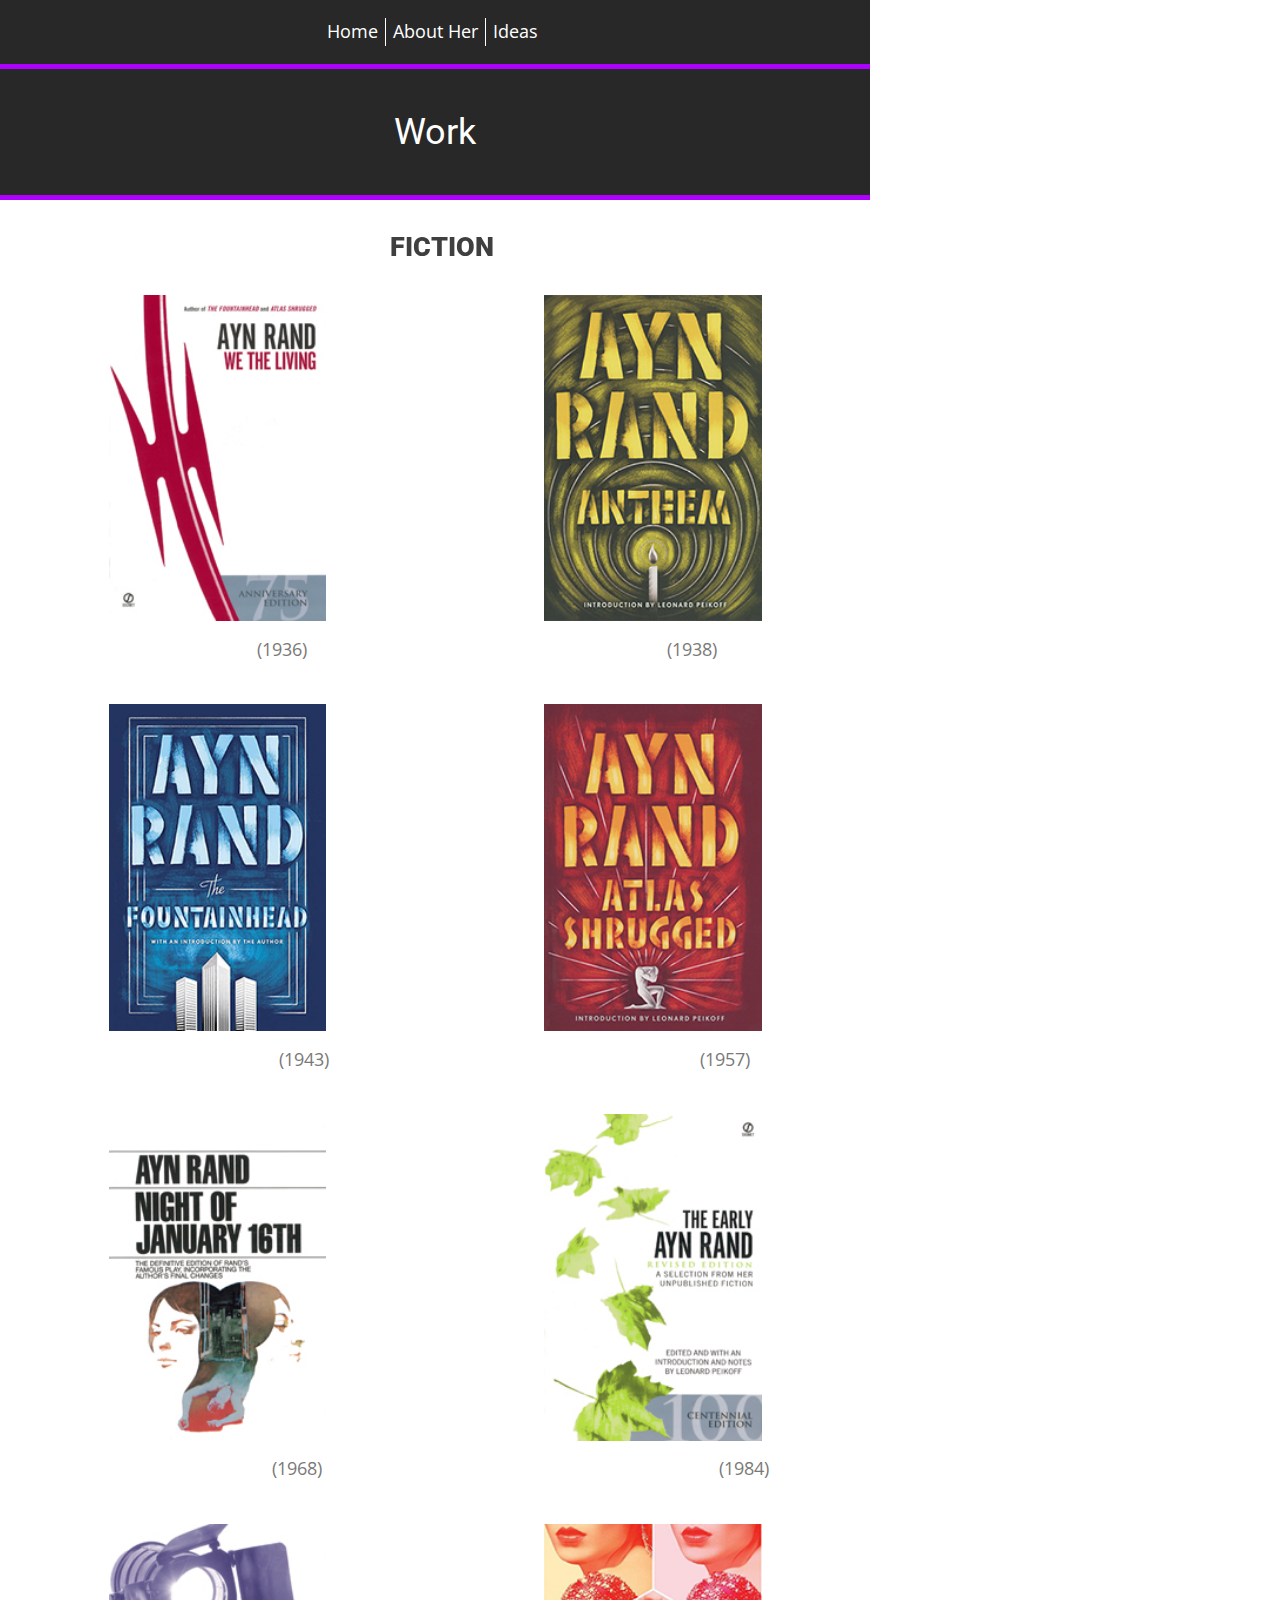
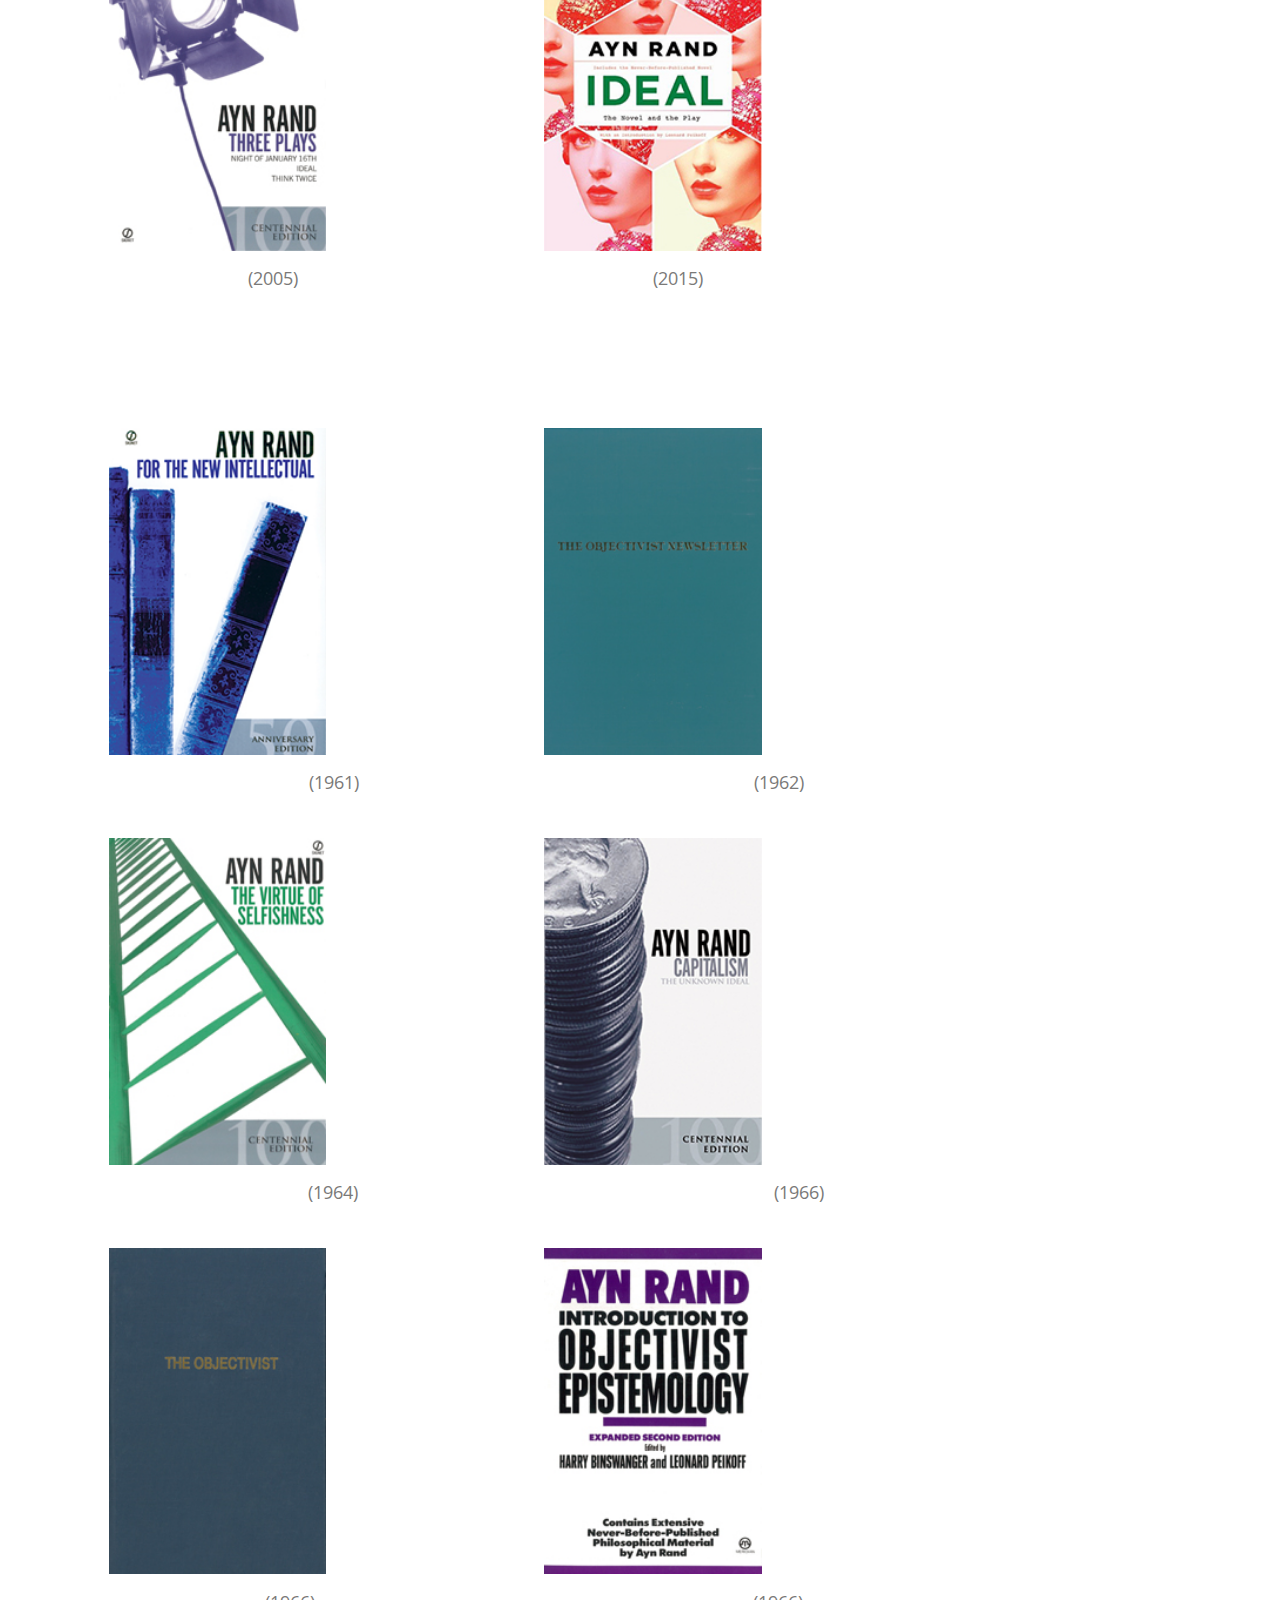
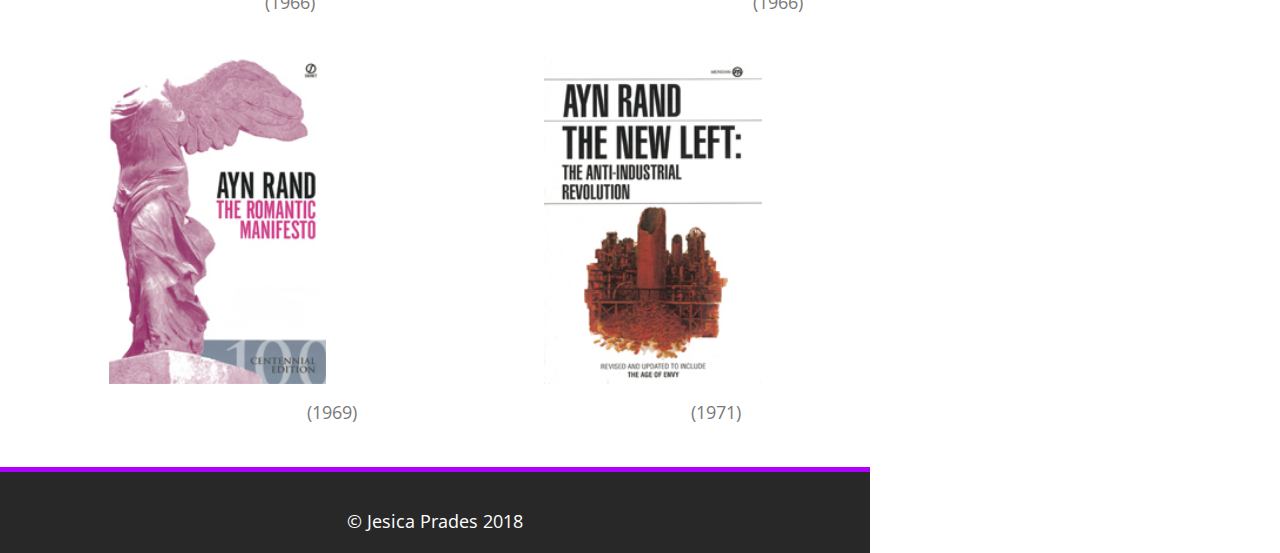
<file: articles/work.html>
<!DOCTYPE html>
<html lang="en">
<head>
    <meta charset="UTF-8">
    <meta name="viewport" content="width=device-width, initial-scale=1, shrink-to-fit=no">
    <meta name="author" content="Jesica Prades">
    <meta name="description" content="An Ayn Rand Tribute page, a responsive web design project for Free Code Camp">
    <meta name="keywords" content="ayn rand, tribute page, free code camp, fcc, responsive, web, design">
    <title>Rand's Work</title>
    <!--------------------------------------------
         EXTERNAL LINKS
         --------------------------------------------->
    <link rel="stylesheet" href="https://maxcdn.bootstrapcdn.com/font-awesome/4.5.0/css/font-awesome.min.css">
    <link rel="stylesheet" href="https://unpkg.com/aos@next/dist/aos.css" />
    <link href="https://fonts.googleapis.com/css?family=Roboto:400,900" rel="stylesheet">
    <link href="https://fonts.googleapis.com/css?family=Open+Sans" rel="stylesheet">
    <link rel="stylesheet" href="../style.css">
</head>
<body>
<!--------------------------------------------
    "HEADER"
    --------------------------------------------->
<nav class="navbar">
    <ul class="navbar__ul">
        <li class="navbar__li"><a class="navbar__li__a" href="../index.html">Home</a></li>
        <li class="navbar__li"><a class="navbar__li__a" href="about-her.html">About Her</a></li>
        <li class="navbar__li"><a class="navbar__li__a" href="ideas.html">Ideas</a></li>
    </ul>
</nav>
<header>
    <h1 class="title__articles title__sections_margin">Work</h1>
</header>
<!--------------------------------------------
    "FICTION // NON-FICTION" SECTION
    --------------------------------------------->
<main>
    <section>
        <h3 class="subtitles__articles" data-aos="fade-up">Fiction</h3>
        <div class="work_section">
            <figure class="figure">
                <img src="../images/weTheLiving.jpg" class="work__images_theme figure__img" alt="We the living book">
                <figcaption class="work__figcaption">We the living <span class="work__figcaption_span">(1936)</span></figcaption>
            </figure>
            <figure class="figure">
                <img src="../images/anthem.jpg" class="work__images_theme figure__img" alt="Anthem book">
                <figcaption class="work__figcaption">Anthem <span class="work__figcaption_span">(1938)</span></figcaption>
            </figure>
            <figure class="figure">
                <img src="../images/Fountainhead.jpg" class="work__images_theme figure__img" alt="The Fountainhead book">
                <figcaption class="work__figcaption">The Fountainhead <span class="work__figcaption_span">(1943)</span></figcaption>
            </figure>
            <figure class="figure">
                <img src="../images/atlasShrugged.jpg" class="work__images_theme figure__img" alt="Atlas Shrugged book">
                <figcaption class="work__figcaption">Atlas Shrugged <span class="work__figcaption_span">(1957)</span></figcaption>
            </figure>
            <figure class="figure">
                <img src="../images/nightOfJanuary.jpg" class="work__images_theme figure__img" alt="Night of January book">
                <figcaption class="work__figcaption">Night Of January <span class="work__figcaption_span">(1968)</span></figcaption>
            </figure>
            <figure class="figure">
                <img src="../images/theEarlyAynRand.jpg" class="work__images_theme figure__img" alt="The Early Ayn Rand book">
                <figcaption class="work__figcaption">The Early Ayn Rand <span class="work__figcaption_span">(1984)</span></figcaption>
            </figure>
            <figure class="figure">
                <img src="../images/threePlays.jpg" class="work__images_theme figure__img" alt="Three Plays book">
                <figcaption class="work__figcaption">Three Plays <span class="work__figcaption_span">(2005)</span></figcaption>
            </figure>
            <figure class="figure">
                <img src="../images/ideal.jpg" class="work__images_theme figure__img" alt="Ideal book">
                <figcaption class="work__figcaption">Ideal <span class="work__figcaption_span">(2015)</span></figcaption>
            </figure>
        </div>
        <h3 class="subtitles__articles" data-aos="fade-up">Non-Fiction</h3>
        <div class="work_section">
            <figure class="figure">
                <img src="../images/forTheNewIntellectual.png"
                     class="work__images_theme figure__img" alt="For The New Intellectual book">
                <figcaption class="work__figcaption">For The New Intellectual <span class="work__figcaption_span">(1961)</span></figcaption>
            </figure>
            <figure class="figure">
                <img src="../images/theIbjectivistNewsletter.jpg"
                     class="work__images_theme figure__img" alt="The Objectivist Newsletter book">
                <figcaption class="work__figcaption">The Objectivist Newsletter <span class="work__figcaption_span">(1962)</span></figcaption>
            </figure>
            <figure class="figure">
                <img src="../images/theVirtueOfSelfishness.jpg"
                     class="work__images_theme figure__img" alt="The Virtue of Selfishness book">
                <figcaption class="work__figcaption">The Virtue of Selfishness <span class="work__figcaption_span">(1964)</span></figcaption>
            </figure>
            <figure class="figure">
                <img src="../images/capitalism.png"
                     class="work__images_theme figure__img" alt="Capitalism: the unknown ideal book">
                <figcaption class="work__figcaption">Capitalism: The Unknown Ideal <span class="work__figcaption_span">(1966)</span></figcaption>
            </figure>
            <figure class="figure">
                <img src="../images/theObjectivist.jpg"
                     class="work__images_theme figure__img" alt="Capitalism: The Objectivist book">
                <figcaption class="work__figcaption">The Objectivist <span class="work__figcaption_span">(1966)</span></figcaption>
            </figure>
            <figure class="figure">
                <img src="../images/introductionObjectivist.jpg"
                     class="work__images_theme figure__img" alt="Introduction to Objectivist Epistemology book">
                <figcaption class="work__figcaption">Introduction to Objectivist <span class="work__figcaption_span">(1966)</span></figcaption>
            </figure>
            <figure class="figure">
                <img src="../images/theRomanticManifesto.jpg"
                     class="work__images_theme figure__img" alt="Capitalism: The Romantic Manifesto book">
                <figcaption class="work__figcaption">The Romantic Manifesto <span class="work__figcaption_span">(1969)</span></figcaption>
            </figure>
            <figure class="figure">
                <img src="../images/theNewLeft.jpg"
                     class="work__images_theme figure__img" alt="Capitalism: The Objectivist book">
                <figcaption class="work__figcaption">The New Left <span class="work__figcaption_span">(1971)</span></figcaption>
            </figure>

        </div>


    </section>

</main>

<!--------------------------------------------
    FOOTER
    --------------------------------------------->
<footer class="footer">
    <p class="footer__p">&copy; Jesica Prades 2018</p>
</footer>
<!--------------------------------------------
  SCRIPTS
--------------------------------------------->
<script src="../quote.js"></script>
<script src="https://unpkg.com/aos@next/dist/aos.js"></script> <!--AOS Animation Library-->
<script>
    AOS.init();
</script>
</body>
</html>
</file>
<file: style.css>
/*--------------------------------------------------------------
COMPONENTS
--------------------------------------------------------------*/
@import url("css/reset.css");
@import url("css/accessibility.css");
@import url("css/layout.css");
@import url("css/typography.css");

/*--------------------------------------------------------------
General styles
--------------------------------------------------------------*/
body {
    margin: 0;
}
p {
    font-family: 'Open Sans', sans-serif;
    margin-left: 0.8em;
    margin-right: 0.8em;
    color: #4a4a4a;
    margin-bottom: 0;
}
.img_responsive {
    max-width: 100%;
    height: auto;
}
.img_center {
    display: block;
    margin: 0 auto;
}
.title__articles {
    background-color: #282828;
    border-bottom: 5px solid #ae00ff;
    padding-top: 1em;
    padding-bottom: 1em;
    margin-top: 0;
    font-family: 'Roboto', sans-serif;
    font-weight: 400;
    text-align: center;
    color: white;
}
.subtitles__articles {
    font-family: 'Roboto', sans-serif;
    font-size: 1.5em;
    font-weight: 900;
    margin-left: 0.5em;
    text-align: center;
    text-transform: uppercase;
    color: #403f3f;
}
.title__sections_margin {
    margin-bottom: 0;
}
.subtitle__sections_margin {
    margin-top: 0;
    padding-top: 1em;
}
.p-last-child_padding {
    padding-bottom: 1.5em;
}
.articles__button {
    padding: 0.8em;
    margin: auto;
    display: block;
    margin-top: 2em;
    margin-bottom: 2em;
    width: 50%;
    box-shadow: 3px 3px 10px #282828;
    font-weight: 900;
    font-family: 'Roboto', sans-serif;
    color: #530f5c;
}
.articles__button_anchor {
    text-decoration: none;
}
.articles_background-color {
    background-color: #fafafa;
}
.span_purple {
    color: #ae00ff;
}
.blockquote {
    text-align: center;
    font-family: 'Open Sans', sans-serif;
    margin: 1em;
    margin-left: 0;
    margin-right: 0;
    margin-top: 0;
    padding-top: 1em;
}
.blockquote:before {
    color: #ccc;
    content: open-quote;
    font-size: 4em;
    line-height: 0.1em;
    margin-right: 0.25em;
    vertical-align: -0.4em;
}
.blockquote:after {
    color: #ccc;
    content: close-quote;
    font-size: 4em;
    line-height: 0.1em;
    margin-left: 0.20em;
    vertical-align: -0.5em;
}

.hide_img {
    display: none;
}
/*--------------------------------------------------------------
MAIN PAGE
--------------------------------------------------------------*/

/* Navbar */
.navbar {
    background-color: #282828;
    border-bottom: 5px solid #ae00ff;
    text-align: center;
    padding-top: 1em;
    padding-bottom: 1em;
}
.navbar__ul {
    list-style-type: none;
    margin: 0;
    padding: 0;
}
.navbar__li {
    display: inline-block;
    border-right: 1px solid white;
    padding-right: 0.3em;
}
.navbar__li:last-child {
    border: none;
}
.navbar__li__a {
    text-decoration: none;
    color: white;
    padding: 0.1em;
    font-family: 'Open Sans', sans-serif;
}

/* Header */
.header {
    background: url("images/bgHome.jpg") no-repeat;
    padding-top: 11em;
    padding-bottom: 11em;
    position: relative;
}
.header__title {
    font-size: 3em;
    font-family: 'Roboto', sans-serif;
    font-weight: 900;
    text-align: center;
    margin-top: 0;
    margin-bottom: 0;
}
.header__title_span {
    font-size: 1.5rem;
}
.index-quote-generator {
    position: absolute;
    padding-left: 0.5em;
    padding-right: 0.5em;
    margin-bottom: 0;
    margin-left: auto;
    margin-right: auto;
    left: 0;
    right: 0;
}
.header_icon {
    margin-left: 49%;
    position: relative;
    z-index: 100;
}

/* "About Her" Article */
.about-her__img {
    border-radius: 60%;
    width: 80%;
    margin: auto;
    display: block;
}

/* "Work" Article */
.work__images_theme {
    margin: auto;
    display: block;
    padding-bottom: 0.8em;
}
.work__figcaption {
    text-align: center;
    font-family: 'Open Sans', sans-serif;
    font-weight: 900;
    padding-bottom: 0.8em;
}
.work__figcaption_span {
    font-family: 'Open Sans', sans-serif;
    color: #7a7978;
    font-weight: 400;
}
/* "Ideas" Article */
.ideas_title {
    margin-bottom: 0;
}
.ideas__img-padding {
    padding-top: 1.5em;
}

/* Footer */
.footer {
    background-color: #282828;
    padding: 1em;
    border-top: 5px solid #ae00ff;
}
.footer__p {
    color: white;
    text-align: center;
}

/*--------------------------------------------------------------
ABOUT HER PAGE
--------------------------------------------------------------*/
/* "Quote" Section */
.quote_background {
    background: url("images/bgAboutHer.jpg") no-repeat #f6f6f6 bottom right;

}
.quote__figure {
    margin-top: 0;
    margin-bottom: 0;
    margin-right: 1.5em;
    margin-left: 1.5em;
    padding-top: 3em;
    padding-bottom: 3em;
}

.blockquote__figcaption {
    text-align: right;
    font-family: 'Open Sans', sans-serif;
    font-weight: 900;
}
.blockquote__figcaption_span {
    font-family: 'Open Sans', sans-serif;
    font-weight: 400;
}

/* "Circles" Section */
.circle__section {
    padding-top: 1em;
    padding-bottom: 2em;
    margin: auto;
    text-align: center;
}
.circle {
    height: 7em;
    width: 7em;
    display: inline-block;
    border-radius: 50%;
    border: 3px solid #fff;
    background-color: #ae00ff;
    font-family: 'Roboto', sans-serif;
    font-weight: 900;
    color: #fff;
}
.circle:focus {
    outline: 0;
}

/*--------------------------------------------------------------
WORK PAGE
--------------------------------------------------------------*/
.work_section {
    display: flex;
    align-items: center;
    flex-wrap: wrap;
    justify-content: center;
}
.figure {
    width: 50%;
    margin: 0;
    margin-bottom: 1.5em;
}
.figure__img {
    width: 50%;
}

/*--------------------------------------------------------------
IDEAS PAGE
--------------------------------------------------------------*/
/*"Introduction" Section */
.ideas-section__ul {
    font-family: 'Open Sans', sans-serif;
    color: #4a4a4a;
}

/*"Believes" Section */
.believes-section_background {
    border-right: 1px solid #530f5c;
    border-bottom: 1px solid #530f5c;
    border-left: 1px solid #530f5c;
    /*margin-bottom: 1em;*/

}
.believes-section__title {
    font-family: 'Roboto', sans-serif;
    background-color: #530f5c;
    font-size: 1.8em;
    font-weight: 400;
    text-align: center;
    color: #fff;
    padding-top: 1em;
    padding-bottom: 1em;
    margin-bottom: 0;
    margin-top: 0;
}
.believes-section__subtitle {
    font-family: 'Open Sans', sans-serif;
    color: #403f3f;
    text-align: center;
}
.believes-section___p {
    font-family: 'Open Sans', sans-serif;
    color: #403f3f;
    margin-left: 0.5em;
    padding-bottom: 2em;
}

/*--------------------------------------------------------------
If no grid support, limit width to 50em and center align
--------------------------------------------------------------*/
@supports not (display: grid) {
    .site {
        max-width: 50em;
        margin: 0 auto;
    }
}
</file>
